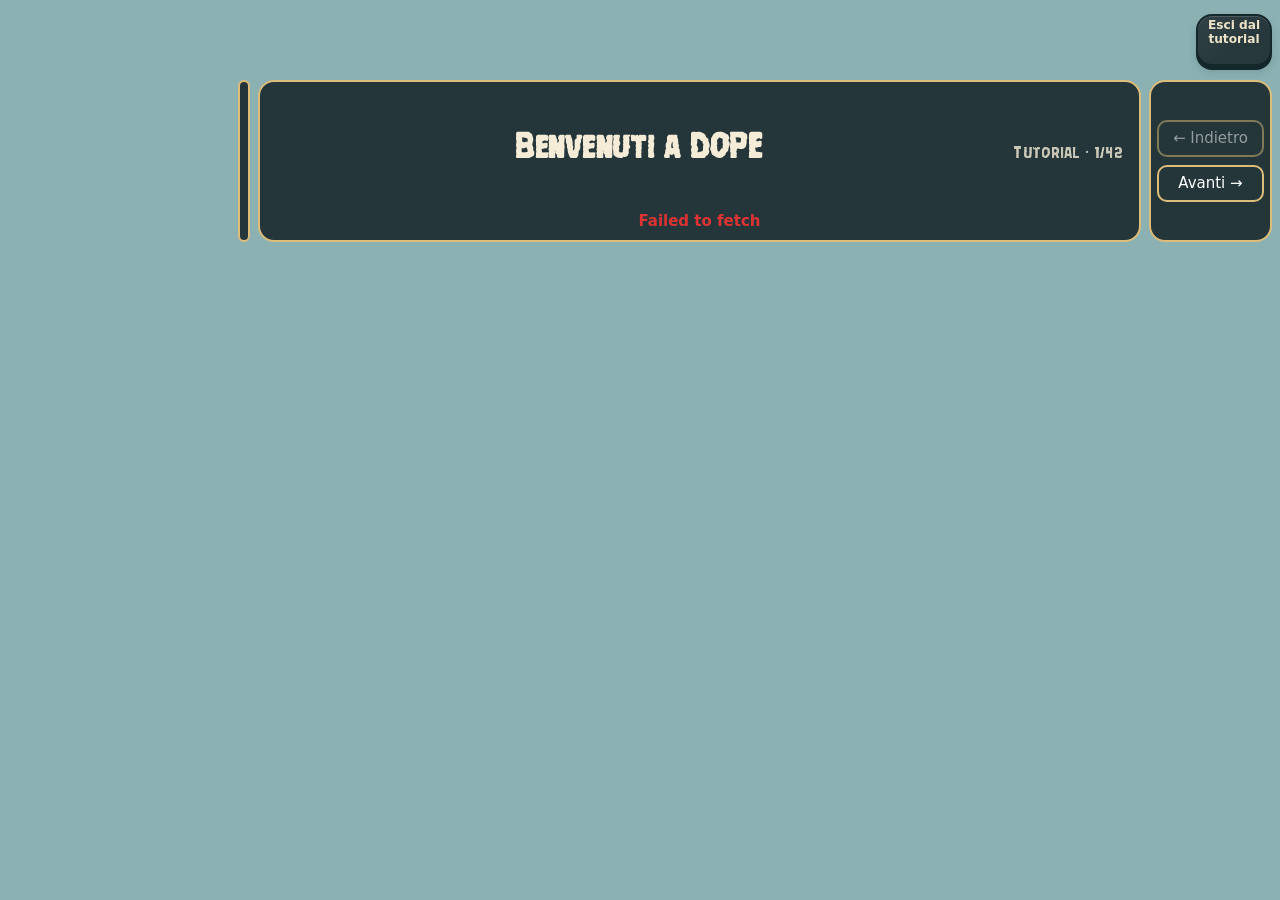
<file: game/index.html>
<!doctype html>
<html lang="en">
  <head>
    <meta charset="UTF-8" />
    <link rel="icon" type="image/svg+xml" href="/game/favicon.svg" />
    <!-- viewport-fit=cover: full-screen on notched phones; the CSS keeps clear of the notch with env(safe-area-inset-*). -->
    <meta name="viewport" content="width=device-width, initial-scale=1.0, viewport-fit=cover" />
    <meta name="theme-color" content="#141414" />
    <!-- Installed as an app (the manifest is added by vite-plugin-pwa). iOS needs its own tags. -->
    <meta name="mobile-web-app-capable" content="yes" />
    <meta name="apple-mobile-web-app-capable" content="yes" />
    <meta name="apple-mobile-web-app-status-bar-style" content="black-translucent" />
    <meta name="apple-mobile-web-app-title" content="DOPE" />
    <link rel="apple-touch-icon" href="/game/icons/apple-touch-icon.png" />
    <title>DOPE</title>
    <script>
      // The layout needs about 780 CSS px of height. A phone held sideways has far less (about 360-430), so the
      // page used to be squeezed and scrolled. Here the viewport is made wider instead, which makes the browser
      // show the whole page zoomed out, in proportion. Tablets and computers are left alone (not touch screens
      // of that size / not "coarse" pointers).
      (function () {
        var MIN_HEIGHT = 780;
        var meta = document.querySelector('meta[name="viewport"]');
        var normal = meta.getAttribute('content');
        function fit() {
          var content = normal;
          var zoomed = false;
          if (matchMedia('(pointer: coarse)').matches && matchMedia('(orientation: landscape)').matches) {
            var long = Math.max(screen.width, screen.height);
            var short = Math.min(screen.width, screen.height);
            if (short < MIN_HEIGHT) {
              content = 'width=' + Math.round((long * MIN_HEIGHT) / short) + ', viewport-fit=cover';
              zoomed = true;
            }
          }
          if (meta.getAttribute('content') !== content) meta.setAttribute('content', content);
          // The CSS can tell the zoomed-out phone layout apart (see ".phone-zoom" in responsive.css).
          document.documentElement.classList.toggle('phone-zoom', zoomed);
        }
        fit();
        addEventListener('orientationchange', fit);
        addEventListener('resize', fit);
      })();
    </script>
    <script type="module" crossorigin src="/game/assets/index-C85ZDudU.js"></script>
    <link rel="stylesheet" crossorigin href="/game/assets/index-zN8jDRBs.css">
  <link rel="manifest" href="/game/manifest.webmanifest"><script id="vite-plugin-pwa:register-sw" src="/game/registerSW.js"></script></head>
  <body>
    <div id="root"></div>
  </body>
</html>
</file>
<file: game/assets/index-zN8jDRBs.css>
:root{--lightningcss-light:initial;--lightningcss-dark: ;color-scheme:light dark;font:15px/1.4 system-ui,Segoe UI,Roboto,sans-serif}@media (prefers-color-scheme:dark){:root{--lightningcss-light: ;--lightningcss-dark:initial}}html,body{overscroll-behavior:none;background-color:#8bb1b2;height:100%;margin:0;overflow:hidden}#root{box-sizing:border-box;height:100dvh}table{border-collapse:collapse;width:100%;margin-bottom:12px}th,td{text-align:left;border:1px solid #8884;padding:4px 8px}button{font:inherit;cursor:pointer;padding:6px 14px}button:disabled{cursor:not-allowed;opacity:.5}.error{color:#d33;font-weight:700}.inline-icon{vertical-align:middle;object-fit:contain;width:20px;height:20px}.app{height:100%;padding:max(8px, env(safe-area-inset-top)) max(8px, env(safe-area-inset-right)) max(8px, env(safe-area-inset-bottom)) max(8px, env(safe-area-inset-left));box-sizing:border-box;text-align:left;flex-direction:row;gap:10px;display:flex;overflow:hidden}.app__play-area{flex-direction:column;flex:auto;gap:6px;min-width:0;min-height:0;display:flex}.app__main{flex:auto;gap:10px;min-height:0;display:flex}.app__sidebar{scrollbar-width:thin;flex-direction:column;flex:0 0 13.33%;gap:6px;min-width:150px;min-height:0;display:flex;overflow-y:auto}.undo-button{color:#fbbf24;cursor:pointer;background:#2a2410;border:2px solid #f59e0b;border-radius:8px;flex:none;padding:8px 14px;font-size:.85rem;font-weight:600;line-height:1.3}.undo-button:hover:not(:disabled){color:#1a1a1a;background:#f59e0b}.undo-button:disabled{opacity:.5;cursor:default}.app__board-wrapper{flex:auto;justify-content:center;align-items:center;min-width:0;min-height:0;display:flex}.finished-overlay{z-index:20;background:#000000bf;justify-content:center;align-items:center;padding:24px;display:flex;position:fixed;inset:0;overflow-y:auto}@font-face{font-family:Terror Babble;src:url(/game/assets/TerrorBabble-DBLj92Qw.ttf)format("truetype");font-display:swap}.setup-screen{box-sizing:border-box;min-height:100dvh;padding:env(safe-area-inset-top) env(safe-area-inset-right) env(safe-area-inset-bottom) env(safe-area-inset-left);background-color:#141414;background-position:50%;background-repeat:no-repeat;background-size:cover;justify-content:center;align-items:center;width:100%;display:flex}.setup-screen__content{flex-direction:column;align-items:center;gap:16px;width:min(1000px,100% - 24px);font-family:Terror Babble,sans-serif;display:flex}.setup-screen__nickname{color:#fff;text-align:center;background:#0000008c;border:2px solid #fff;border-radius:999px;outline:none;min-width:260px;padding:12px 20px;font-family:inherit;font-size:3.3rem;font-weight:600}.setup-screen__nickname::placeholder{color:#fff9}.setup-screen__nickname:disabled{opacity:.75}.setup-screen__actions{flex-direction:column;align-items:center;gap:16px;width:100%;display:flex}.setup-screen__start,.setup-screen__tutorial,.setup-screen__multiplayer,.setup-screen__leaderboard,.setup-screen__language{box-sizing:border-box;color:#fff;cursor:pointer;background:#0000008c;border:0;border-radius:14px;width:100%;max-width:860px;padding:clamp(12px,2.2vw,18px) clamp(14px,3vw,22px);font-family:inherit;font-size:clamp(24px,7vw,86px);display:inline-block}.setup-screen__start:hover:not(:disabled),.setup-screen__tutorial:hover,.setup-screen__multiplayer:hover:not(:disabled),.setup-screen__leaderboard:hover,.setup-screen__language:hover:not(:disabled){background:#000c}.setup-screen__language{max-width:420px;font-size:clamp(18px,3.2vw,38px)}.setup-screen__start:disabled{opacity:.75;cursor:default}.setup-screen__leaderboard:hover{background:#0009}.setup-screen__gang-title{color:#fff;text-shadow:0 2px 8px #000000b3;margin:0;font-size:clamp(32px,6vw,72px);font-weight:400}.setup-screen__gangs{grid-template-columns:repeat(auto-fit,minmax(200px,1fr));gap:16px;width:100%;display:grid}.setup-screen__gang{background:var(--player-card-surface);border:4px solid var(--player-card-rim);min-height:280px;box-shadow:0 6px 0 var(--player-card-shade);cursor:pointer;border-radius:16px;flex-direction:column;justify-content:flex-end;align-items:center;gap:8px;padding:12px;font-family:inherit;transition:transform .12s;display:flex;overflow:hidden}.setup-screen__gang:hover:not(:disabled){transform:translateY(-4px)scale(1.03)}.setup-screen__gang:disabled{opacity:.7;cursor:default}.setup-screen__gang-face{object-fit:contain;width:100%;max-height:220px}.setup-screen__gang-name{color:#fff;font-size:clamp(22px,3vw,36px)}.setup-screen__gang.player-card--yellow .setup-screen__gang-name{color:#3a2f00}.leaderboard-overlay{z-index:55;background:#000000bf;justify-content:center;align-items:center;display:flex;position:fixed;inset:0}.leaderboard-modal{color:#fff;text-align:center;background:#0a0014;border:4px solid #0ff;border-radius:4px;width:min(780px,92vw);max-height:85vh;padding:28px 24px;font-family:Terror Babble,sans-serif;position:relative;overflow-y:auto;box-shadow:0 0 16px 2px #00ffffb3,inset 0 0 24px #00ffff26}.leaderboard-modal:after{content:"";pointer-events:none;background:repeating-linear-gradient(#ffffff0d 0 1px,#0000 1px 3px);position:absolute;inset:0}.leaderboard-modal__close{color:#0ff;cursor:pointer;background:#0a0014;border:2px solid #0ff;border-radius:50%;width:44px;height:44px;padding:0;font-family:Terror Babble,sans-serif;font-size:1.8rem;line-height:1;position:absolute;top:8px;right:10px}.leaderboard-modal__title{letter-spacing:.05em;color:#fff;margin:4px 0 28px;font-size:3.2rem}.leaderboard-modal__status{color:#fff;font-size:2rem;line-height:1.6}.leaderboard-modal__list{flex-direction:column;gap:16px;margin:0;padding:0;list-style:none;display:flex}.leaderboard-modal__row{color:#fff;align-items:center;gap:18px;font-size:1.9rem;display:flex}.leaderboard-modal__rank{opacity:.8;flex:none}.leaderboard-modal__name{text-overflow:ellipsis;white-space:nowrap;text-align:left;flex:auto;overflow:hidden}.leaderboard-modal__score{flex:none}.setup-screen .error{color:#ff8a8a;background:#000000b3;border-radius:8px;padding:6px 14px;font-weight:600}.player-strip{flex-direction:column;flex:none;gap:10px;display:flex}.app__sidebar>.player-strip{margin-top:auto}.player-card{isolation:isolate;border:3px solid var(--player-card-rim,#888);background-color:var(--player-card-surface,#444);color:#fff;text-shadow:0 1px 2px #0009;border-radius:12px;flex-direction:row;justify-content:space-between;align-items:center;gap:8px;padding:10px 14px;font-size:1.15rem;display:flex;position:relative;box-shadow:inset 0 0 0 1px #ffffff38,0 3px 8px #0003}.player-card:before{content:"";pointer-events:none;background:radial-gradient(ellipse at 100% 0, #ffffff1a, transparent 65%), repeating-radial-gradient(ellipse at -18% 112%, transparent 0 22px, color-mix(in srgb, var(--player-card-shade) 22%, transparent) 25px 32px, transparent 35px 62px);border-radius:9px;position:absolute;inset:0}.player-card .inline-icon{width:30px;height:30px}.player-card--big{box-sizing:border-box;align-items:stretch;min-height:243px;padding-top:8px;padding-bottom:8px}.player-card__body{z-index:1;flex:auto;min-width:0;position:relative}.player-card__grit{flex-direction:row;flex-shrink:0;gap:6px;display:flex}.player-card__grit-token{border:1px solid;border-radius:50%;justify-content:center;align-items:center;width:25px;height:25px;font-size:.95rem;font-weight:700;line-height:1;display:flex}.player-card__grit-token--used{visibility:hidden}.player-card--red{--player-card-surface:#c0392b;--player-card-rim:#e77864;--player-card-shade:#762419}.player-card--blu{--player-card-surface:#2471a3;--player-card-rim:#65a9d4;--player-card-shade:#123e5b}.player-card--green{--player-card-surface:#229954;--player-card-rim:#71cf92;--player-card-shade:#126839}.player-card--yellow{--player-card-surface:#f1c40f;--player-card-rim:#bd8e10;--player-card-shade:#947207;color:#3a2f00;text-shadow:none}.player-card__name-side{flex-shrink:0;align-items:center;gap:6px;display:flex}.player-card__covo-count{box-sizing:border-box;border:2px solid var(--player-card-rim,#888);background:color-mix(in srgb, var(--player-card-surface,#888) 62%, #fff);color:#1a1a1a;font-variant-numeric:tabular-nums;width:28px;height:28px;text-shadow:none;border-radius:7px;flex-shrink:0;place-items:center;font-size:1.1rem;font-weight:800;line-height:1;display:grid;box-shadow:inset 0 1px #ffffff40,0 2px #00000059}.player-card--active{border-color:#fff;box-shadow:inset 0 0 0 1px #ffffff38,0 0 8px 1px #ffffffbf}.player-card__name-row{justify-content:space-between;align-items:center;gap:8px;margin-bottom:6px;display:flex}.player-card__name{white-space:nowrap;text-overflow:ellipsis;font-weight:700;overflow:hidden}.player-card__stats{align-items:flex-start;gap:5px;margin-top:6px;display:flex}.player-card__inventory{gap:6px;display:grid}.player-card__inventory-row{grid-template-columns:40% repeat(2,minmax(0,1fr));align-items:center;column-gap:6px;min-height:64px;display:grid}.player-card__inventory-row .job-active-strip__card{width:100%;min-width:0}.player-card__inventory-row .inline-icon{width:45px;height:45px}.player-card__inventory-row .player-card__stat-item--detached{margin-left:0}.player-card__stat-item{flex-direction:column;align-items:center;gap:1px;font-size:1rem;display:flex}.player-card__stat-item--detached{margin-left:4px}.player-card__skills{flex-wrap:wrap;gap:4px;margin-bottom:4px;display:flex}.player-card__corrupt-officer{gap:4px;margin-top:4px;display:flex}.player-card__corrupt-officer-icon{cursor:pointer;background:#ffffffd9;border:2px solid #0000;border-radius:50%;width:20px;height:20px;padding:2px}.player-card__corrupt-officer-icon:hover{border-color:#fff9}.player-card__corrupt-officer-icon--selected{border-color:#c084fc;box-shadow:0 0 0 2px #c084fc}.player-card__skill-icon{border-radius:4px;width:230px;height:auto;box-shadow:0 1px 3px #00000080}.hand-drawer{flex-direction:column;flex:none;align-items:flex-start;display:flex}.hand-drawer__toggle{color:#1a1a1a;cursor:pointer;background:#f0f0f4;border:2px solid #c084fc;border-radius:8px;padding:6px 14px;font-size:.95rem;font-weight:600;box-shadow:0 2px 8px #00000080}.hand-drawer .hand-drawer__toggle,.skills-drawer .hand-drawer__toggle{border-width:3px;padding:10px 22px;font-size:1.2rem}.action-log-drawer .hand-drawer__toggle,.top-strip__button--secondary{opacity:.9;padding:5px 12px;font-size:.85rem}.skills-drawer{flex-direction:column;flex:none;align-items:flex-start;display:flex}.skills-drawer__panel{z-index:15;color:#f5f5f8;background:#1e1e28;border:2px solid #c084fc;border-radius:8px;max-width:min(80vw,900px);padding:10px;position:fixed;bottom:60px;left:240px;box-shadow:0 4px 16px #0009}.action-log-drawer{flex-direction:column;flex:none;align-items:flex-start;display:flex}.action-log-drawer__panel{z-index:15;color:#f5f5f8;background:#1e1e28;border:2px solid #c084fc;border-radius:8px;max-width:min(80vw,900px);padding:10px;position:fixed;bottom:108px;left:240px;box-shadow:0 4px 16px #0009}.action-log-drawer__list{flex-direction:column;gap:4px;min-width:260px;max-height:40vh;display:flex;overflow-y:auto}.action-log-drawer__entry{margin:0;font-size:.85rem;line-height:1.3}.hand-drawer__panel{z-index:15;background:#1e1e28;border:2px solid #c084fc;border-radius:8px;max-width:min(95vw,1400px);padding:10px;position:fixed;bottom:12px;left:240px;box-shadow:0 4px 16px #0009}.hand-drawer__cards{flex-wrap:wrap;gap:6px;padding-bottom:4px;display:flex}.hand-drawer__card{border-radius:6px;flex-shrink:0;width:215px;box-shadow:0 1px 4px #0006}.hand-drawer__card--clickable{cursor:pointer;outline-offset:2px;outline:2px solid #ffe678e6;box-shadow:0 0 10px 2px #ffdc64b3}.hand-drawer__card--selected{outline-color:#22c55e;box-shadow:0 0 10px 2px #22c55ed9}.top-strip{flex:none;align-items:center;gap:10px;min-width:0;display:flex}.top-strip__decision-area{text-align:center;flex-direction:column;flex:auto;align-items:center;min-width:0;height:130px;display:flex;overflow-y:auto}.top-strip__buttons{--toolbar-size:clamp(76px, 8.2vw, 118px);flex:none;align-items:center;gap:8px;display:flex}@media (width<=1700px){.top-strip__buttons{--toolbar-size:clamp(76px, 6vw, 102px)}}.top-strip__decision-area.human-controls{box-sizing:border-box;color:#f5ecd7;background:#25363a;border:2px solid #ddbd79;border-radius:16px;padding:6px 10px;position:relative;overflow:visible}.human-controls__body{grid-template-columns:minmax(0,1fr) max-content;align-items:stretch;gap:4px;width:100%;min-width:0;height:100%;display:grid}.human-controls__main{scrollbar-width:thin;justify-content:safe center;align-items:center;min-width:0;height:100%;display:flex;position:relative;overflow-x:auto}.human-controls--action .human-controls__main{box-sizing:border-box;padding-top:32px}.human-controls__main>.decision-panel{width:auto;min-width:0;margin:0;padding:0}.human-controls__guidance{text-align:right;color:#ead9b3;font-size:.72rem;line-height:1.3;position:absolute;top:7px;left:10px;right:10px}.human-controls .human-controls__guidance h3{text-align:right;margin:0 0 2px;font-size:.78rem;display:block}.human-controls .human-controls__guidance p{white-space:normal;margin:0;display:block}.human-controls--action .decision-panel>h3,.human-controls--action .decision-panel>p{text-align:right;margin:0;font-size:.78rem;position:absolute;top:7px;left:10px;right:10px}.human-controls--action .decision-panel>p{font-size:.72rem;top:24px}.human-controls .decision-panel__quick-buttons button,.human-controls__main>button{color:#f5ecd7;font:inherit;cursor:pointer;background:#344c4e;border:1px solid #ddbd79;border-radius:10px;padding:9px 12px;font-size:.8rem;font-weight:700}.human-controls button:disabled{opacity:.35;cursor:default}.human-controls>.error{margin:0;font-size:.7rem;position:absolute;bottom:2px;left:10px;right:44px}.action-chooser{flex-shrink:0;grid-template-columns:max-content max-content;justify-content:center;gap:4px;width:max-content;height:100%;display:grid}.action-chooser__box{border:2px solid var(--human-border);background:var(--human-surface);min-width:0;color:var(--human-text);border-radius:10px;flex-direction:column;justify-content:center;align-items:center;gap:4px;margin:0;padding:4px;display:flex}.action-chooser__label{letter-spacing:.03em;font-size:.8rem;font-weight:800}.action-chooser .decision-pill__options{flex-wrap:nowrap;gap:4px;width:100%}.action-chooser .decision-pill__grit-button{font-variant-numeric:tabular-nums;place-items:center;width:36px;height:36px;padding:0;font-size:1.25rem;line-height:1;display:grid}.action-chooser__box--actions .decision-pill__options{grid-template-columns:repeat(6,48px);gap:4px;display:grid}.action-chooser .decision-pill__action-button{flex-direction:column;justify-content:center;align-items:center;gap:5px;width:48px;min-width:0;max-width:none;height:58px;padding:5px 0;display:flex}.action-chooser .decision-pill__action-button img{width:30px;height:30px}.action-chooser__action-name{color:#1a1a1a;white-space:nowrap;font-family:Arial,sans-serif;font-size:10px;font-weight:700;line-height:1.1}@media (width<=1300px){.action-chooser .decision-pill__grit-button{width:32px;height:32px}.action-chooser__box--actions .decision-pill__options{grid-template-columns:repeat(6,42px)}.action-chooser .decision-pill__action-button{width:42px}.action-chooser .decision-pill__action-button img{width:28px;height:28px}.action-chooser__action-name{font-size:9px}}.action-chooser .decision-pill__pass{grid-column:1/-1;padding:2px 8px;font-size:.7rem}.action-chooser__extra{font-size:.75rem}.toolbar-icon{vertical-align:middle;width:24px;height:24px}.toolbar-count{font-variant-numeric:tabular-nums;margin-left:6px}:is(.top-strip__buttons,.top-strip__primary-buttons) .hand-drawer__toggle{--toolbar-face:#27383c;--toolbar-accent:#eee3c7;box-sizing:border-box;width:var(--toolbar-size);height:var(--toolbar-size);background:linear-gradient(145deg, #ffffff0c, transparent 65%), var(--toolbar-face);color:var(--toolbar-accent);opacity:1;border:2px solid #14272b;border-radius:16px;flex-direction:column;justify-content:space-between;align-items:center;padding:14px 6px 10px;font-size:clamp(.7rem,.95vw,.9rem);font-weight:700;line-height:1.15;transition:background-color .12s,box-shadow .12s,transform .12s;display:flex;position:relative;box-shadow:inset 0 1px #ffffff26,0 4px #14272b,0 6px 9px #14272b26}.top-strip__primary-buttons :is(.hand-drawer,.skills-drawer) .hand-drawer__toggle{width:var(--top-button-width);font-size:clamp(1rem,1.3vw,1.2rem)}.top-strip__primary-buttons .hand-drawer .hand-drawer__toggle{--toolbar-face:#efd49a;--toolbar-accent:#283438}.top-strip__primary-buttons .skills-drawer .hand-drawer__toggle{--toolbar-face:#a5cfbd;--toolbar-accent:#213c35}:is(.top-strip__buttons,.top-strip__primary-buttons) .toolbar-icon{filter:drop-shadow(0 2px #00000018);flex:0 auto;width:48%;height:58%}:is(.top-strip__buttons,.top-strip__primary-buttons) .toolbar-label{white-space:nowrap;margin-top:auto}:is(.top-strip__buttons,.top-strip__primary-buttons) .toolbar-count{background:var(--toolbar-accent);min-width:16px;color:var(--toolbar-face);text-align:center;border-radius:6px;padding:2px 4px;font-size:.7rem;line-height:1.2;position:absolute;top:7px;right:8px}:is(.top-strip__buttons,.top-strip__primary-buttons) .hand-drawer__toggle:hover{background-color:color-mix(in srgb, var(--toolbar-face), white 12%);transform:translateY(-1px)}:is(.top-strip__buttons,.top-strip__primary-buttons) .hand-drawer__toggle:is(:active,[aria-expanded=true]){box-shadow:inset 0 0 0 2px var(--toolbar-accent), 0 2px 0 #14272b;transform:translateY(2px)}:is(.top-strip__buttons,.top-strip__primary-buttons) .hand-drawer__toggle:focus-visible{outline-offset:3px;outline:3px solid #fff7e2}@media (prefers-reduced-motion:reduce){:is(.top-strip__buttons,.top-strip__primary-buttons) .hand-drawer__toggle{transition:none}}.raid-banner{box-sizing:border-box;color:#f5ecd7;background:#25363a;border:2px solid #ddbd79;border-radius:12px;flex-direction:column;flex:none;gap:8px;width:100%;min-width:0;padding:10px;display:flex;overflow:hidden}.raid-banner__text{text-overflow:ellipsis;white-space:nowrap;font-size:.85rem;overflow:hidden}.raid-banner__heading{justify-content:space-between;align-items:baseline;gap:4px;display:flex}.raid-banner__heading,.raid-banner__requirement{font-size:1.15rem;font-weight:800}.raid-banner__requirement{margin:0}.raid-banner__caption{color:#d7c399;margin-bottom:6px;font-size:.7rem}.raid-banner__team{background:#15282b;border:1px solid #ffffff30;border-radius:8px;margin-bottom:6px;padding:7px}.raid-banner__team--leading{background:#345644;border-color:#b8e0ad}.raid-banner__team-players{align-items:center;gap:4px;display:flex}.raid-banner__team-players img{object-fit:contain;width:24px;height:24px}.raid-banner__score{margin-left:auto;font-size:1.6rem;line-height:1}.raid-banner__team--leading .raid-banner__score{color:#dcf3b5}.raid-banner__team-detail{justify-content:space-between;gap:4px;margin-top:4px;font-size:.65rem;display:flex}.job-active-strip__card{vertical-align:middle;border-radius:4px;width:42px;box-shadow:0 1px 3px #0006}.job-active-strip__card--empty{aspect-ratio:2532/1663;visibility:hidden;box-shadow:none}.board-view{aspect-ratio:8070/4200;max-width:100%;max-height:100%;line-height:0;position:relative}.board-view__background{object-fit:contain;border-radius:6px;width:100%;height:100%;display:block}.board-token{pointer-events:none;filter:drop-shadow(0 1px 2px #0009);position:absolute;transform:translate(-50%,-50%)}.board-supply-count{box-sizing:border-box;aspect-ratio:1;color:#fff;font-variant-numeric:tabular-nums;text-align:center;background:#3a3e43;border-radius:4px;place-items:center;width:1.45%;min-width:17px;min-height:17px;font-size:.78rem;font-weight:800;line-height:1;display:grid}.board-token--pawn{z-index:1;transition:left .8s,top .8s,width .8s,opacity 1s}.board-dope-transfer,.board-officer-entry{z-index:2;animation:board-token-transfer var(--token-move-duration) ease both}.board-dope-transfer img{width:100%;display:block}.board-dope-transfer__count{color:#fff;text-align:center;background:#0a0a10d9;border-radius:50%;min-width:1em;padding:2px;font-size:.7rem;line-height:1;position:absolute;bottom:0;right:0}@keyframes board-token-transfer{0%{left:var(--token-from-x);top:var(--token-from-y)}}.resource-flights{z-index:25;pointer-events:none;position:fixed;inset:0}.resource-flights__token{filter:drop-shadow(0 2px 3px #0009);animation:.8s ease-in-out both resource-flight;position:fixed;transform:translate(-50%,-50%)}.resource-flights__token img{width:100%;height:auto;display:block}.resource-flights__token span{color:#fff;text-align:center;background:#0a0a10dd;border-radius:50%;min-width:1em;padding:2px;font-size:.7rem;line-height:1;position:absolute;bottom:0;right:0}@keyframes resource-flight{0%{left:var(--flight-from-x);top:var(--flight-from-y)}}.board-token--pawn-leaving{opacity:0}.board-token--pawn-evolution{z-index:3;outline-offset:3px;border-radius:50%;outline:3px solid #ffe08a;animation:1s ease-in-out infinite pawn-evolution-blink}@keyframes pawn-evolution-blink{0%,to{opacity:1;filter:drop-shadow(0 0 8px #ffe08a)}50%{opacity:.35;filter:drop-shadow(0 0 2px #ffe08a)}}@media (prefers-reduced-motion:reduce){.board-token--pawn-evolution{filter:drop-shadow(0 0 8px #ffe08a);animation:none}}.board-token--pawn-brawl-flash{filter:brightness(1.2)drop-shadow(0 0 6px #ffffffe6);animation:.52s ease-in-out infinite brawl-flash-pulse}.board-token--pawn-jail-pulse{animation:.7s ease-in-out infinite brawl-flash-pulse}@keyframes brawl-flash-pulse{0%,to{transform:translate(-50%,-50%)scale(1)}50%{transform:translate(-50%,-50%)scale(1.15)}}.board-token--money-dot{aspect-ratio:1;object-fit:cover;border:1px solid #0009;border-radius:50%}.board-count-badge{pointer-events:none;aspect-ratio:1;color:#000;font-variant-numeric:tabular-nums;background:#fff;border-radius:50%;justify-content:center;align-items:center;width:1.55%;min-width:16px;min-height:16px;font-size:16px;font-weight:700;line-height:1;display:flex;position:absolute;transform:translate(-50%,-50%);box-shadow:0 1px 3px #0009}.board-highlight{z-index:5;aspect-ratio:1;cursor:pointer;background:radial-gradient(circle,#ffe14647 55%,#0000 80%);border:3.5px solid #ffda2d;border-radius:50%;justify-content:center;align-items:center;animation:1.3s ease-in-out infinite board-highlight-pulse;display:flex;position:absolute;transform:translate(-50%,-50%);box-shadow:0 0 0 2px #ffda2d8c,0 0 18px 5px #ffc828f2,inset 0 0 10px 2px #ffe6788c}.board-highlight:hover{background:radial-gradient(circle,#ffe1466b 55%,#0000 80%);box-shadow:0 0 0 2px #ffda2db3,0 0 22px 7px #ffc828,inset 0 0 12px 3px #ffe678b3}.board-pawn-unavailable{z-index:5;aspect-ratio:1;box-sizing:border-box;color:#fff;cursor:help;background:#14141c73;border:2px dashed #ffffffd9;border-radius:50%;justify-content:center;align-items:center;font-size:11px;font-weight:900;line-height:1;display:flex;position:absolute;transform:translate(-50%,-50%)}.board-highlight--contact{box-sizing:border-box;aspect-ratio:auto;border-radius:6px;padding:0}.board-highlight--contact:focus-visible{outline-offset:3px;outline:3px solid #fff}.board-highlight--selected{background:radial-gradient(circle,#22c55e52 55%,#0000 80%);border-color:#22c55e;animation:none;box-shadow:0 0 0 2px #22c55e80,0 0 18px 5px #22c55e,inset 0 0 10px 2px #22c55e8c}.board-highlight--hood,.board-highlight--hood:hover,.board-highlight--hood.board-highlight--selected{box-shadow:none;background:0 0;border:0;border-radius:0;animation:1.3s ease-in-out infinite board-highlight-hood-pulse}.board-highlight--hood.board-highlight--selected{animation:none}.board-highlight--hood:before{content:"";filter:drop-shadow(0 0 5px #ffc828f2);transform:rotate(var(--hood-flower-rotation,0deg));pointer-events:none;background:url("data:image/svg+xml,%3Csvg xmlns='http://www.w3.org/2000/svg' viewBox='0 0 100 100'%3E%3Cpath d='M30.01 22.48A20 20 0 0 1 69.99 22.48A20 20 0 0 1 82.35 60.51A20 20 0 0 1 50.00 84.02A20 20 0 0 1 17.65 60.51A20 20 0 0 1 30.01 22.48Z' fill='rgba%28255%2C225%2C70%2C0.28%29' stroke='%23ffda2d' stroke-width='3' stroke-linejoin='round'/%3E%3C/svg%3E") 50%/100% 100% no-repeat;position:absolute;inset:0}.board-highlight--hood:hover:before{filter:drop-shadow(0 0 8px #ffc828);background-image:url("data:image/svg+xml,%3Csvg xmlns='http://www.w3.org/2000/svg' viewBox='0 0 100 100'%3E%3Cpath d='M30.01 22.48A20 20 0 0 1 69.99 22.48A20 20 0 0 1 82.35 60.51A20 20 0 0 1 50.00 84.02A20 20 0 0 1 17.65 60.51A20 20 0 0 1 30.01 22.48Z' fill='rgba%28255%2C225%2C70%2C0.45%29' stroke='%23ffda2d' stroke-width='3' stroke-linejoin='round'/%3E%3C/svg%3E")}.board-highlight--hood.board-highlight--selected:before{filter:drop-shadow(0 0 6px #22c55e);background-image:url("data:image/svg+xml,%3Csvg xmlns='http://www.w3.org/2000/svg' viewBox='0 0 100 100'%3E%3Cpath d='M30.01 22.48A20 20 0 0 1 69.99 22.48A20 20 0 0 1 82.35 60.51A20 20 0 0 1 50.00 84.02A20 20 0 0 1 17.65 60.51A20 20 0 0 1 30.01 22.48Z' fill='rgba%2834%2C197%2C94%2C0.32%29' stroke='%2322c55e' stroke-width='3' stroke-linejoin='round'/%3E%3C/svg%3E")}.board-highlight--hood .board-highlight__count{box-sizing:border-box;border:2px solid #fff;min-width:26px;min-height:26px;font-size:16px;top:26%;left:11%;right:auto;transform:translate(-50%,-50%)}@keyframes board-highlight-hood-pulse{0%,to{opacity:.8}50%{opacity:1}}.board-highlight--den,.board-highlight--den:hover,.board-highlight--den.board-highlight--selected,.board-highlight--jail,.board-highlight--jail:hover,.board-highlight--jail.board-highlight--selected{box-shadow:none;background:0 0;border:0;border-radius:0;animation:1.3s ease-in-out infinite board-highlight-hood-pulse}.board-highlight--den.board-highlight--selected,.board-highlight--jail.board-highlight--selected{animation:none}.board-highlight--den{aspect-ratio:800/880}.board-highlight--jail{aspect-ratio:890/1406}.board-highlight--den:before,.board-highlight--jail:before{content:"";filter:drop-shadow(0 0 5px #ffc828f2);pointer-events:none;background-position:50%;background-repeat:no-repeat;background-size:100% 100%;position:absolute;inset:0}.board-highlight--den:hover:before,.board-highlight--jail:hover:before{filter:drop-shadow(0 0 8px #ffc828)}.board-highlight--den.board-highlight--selected:before,.board-highlight--jail.board-highlight--selected:before{filter:drop-shadow(0 0 6px #22c55e)}.board-highlight--den:before{background-image:url("data:image/svg+xml,%3Csvg xmlns='http://www.w3.org/2000/svg' viewBox='0 0 800 880'%3E%3Cpath d='M363.0 62.6Q403.0 42.0 443.0 62.6L728.0 209.4Q768.0 230.0 768.0 275.0L768.0 625.0Q768.0 670.0 728.0 690.6L443.0 837.4Q403.0 858.0 363.0 837.4L78.0 690.6Q38.0 670.0 38.0 625.0L38.0 275.0Q38.0 230.0 78.0 209.4Z' fill='rgba%28255%2C225%2C70%2C0.28%29' stroke='%23ffda2d' stroke-width='39' stroke-linejoin='round'/%3E%3C/svg%3E")}.board-highlight--den:hover:before{background-image:url("data:image/svg+xml,%3Csvg xmlns='http://www.w3.org/2000/svg' viewBox='0 0 800 880'%3E%3Cpath d='M363.0 62.6Q403.0 42.0 443.0 62.6L728.0 209.4Q768.0 230.0 768.0 275.0L768.0 625.0Q768.0 670.0 728.0 690.6L443.0 837.4Q403.0 858.0 363.0 837.4L78.0 690.6Q38.0 670.0 38.0 625.0L38.0 275.0Q38.0 230.0 78.0 209.4Z' fill='rgba%28255%2C225%2C70%2C0.45%29' stroke='%23ffda2d' stroke-width='39' stroke-linejoin='round'/%3E%3C/svg%3E")}.board-highlight--den.board-highlight--selected:before{background-image:url("data:image/svg+xml,%3Csvg xmlns='http://www.w3.org/2000/svg' viewBox='0 0 800 880'%3E%3Cpath d='M363.0 62.6Q403.0 42.0 443.0 62.6L728.0 209.4Q768.0 230.0 768.0 275.0L768.0 625.0Q768.0 670.0 728.0 690.6L443.0 837.4Q403.0 858.0 363.0 837.4L78.0 690.6Q38.0 670.0 38.0 625.0L38.0 275.0Q38.0 230.0 78.0 209.4Z' fill='rgba%2834%2C197%2C94%2C0.32%29' stroke='%2322c55e' stroke-width='39' stroke-linejoin='round'/%3E%3C/svg%3E")}.board-highlight--jail:before{background-image:url("data:image/svg+xml,%3Csvg xmlns='http://www.w3.org/2000/svg' viewBox='0 0 890 1406'%3E%3Cpath d='M142 669L146 672L150 674L153 678L156 681L158 685L160 689L161 694L161 698L161 703L161 707L160 712L158 716L156 720L153 724L150 727L146 730L142 732L140 733L138 734L116 749L114 750L94 768L93 769L75 789L74 791L59 813L58 815L46 839L45 841L37 866L36 868L31 894L31 896L29 923L29 925L31 952L31 954L36 980L37 982L45 1007L46 1009L58 1033L59 1035L74 1057L75 1059L93 1079L94 1080L114 1098L116 1099L138 1114L140 1115L164 1127L166 1128L191 1136L193 1137L219 1142L221 1142L248 1144L250 1144L277 1142L279 1142L305 1137L307 1136L332 1128L334 1127L358 1115L360 1114L365 1111L369 1108L373 1107L377 1105L382 1105L386 1105L391 1105L395 1107L400 1108L404 1111L407 1113L410 1117L413 1120L416 1124L417 1129L419 1133L419 1138L419 1142L418 1158L418 1160L420 1187L420 1189L425 1215L426 1218L435 1243L435 1245L447 1269L448 1271L463 1293L465 1295L482 1315L484 1317L504 1334L506 1336L528 1351L530 1352L554 1364L556 1364L581 1373L584 1374L610 1379L612 1379L639 1381L641 1381L668 1379L670 1379L696 1374L699 1373L724 1364L726 1364L750 1352L752 1351L774 1336L776 1334L796 1317L798 1315L815 1295L817 1293L832 1271L833 1269L845 1245L845 1243L854 1218L855 1215L860 1189L860 1187L862 1160L862 1158L860 1131L860 1129L855 1103L854 1100L845 1075L845 1073L833 1049L832 1047L817 1025L815 1023L798 1003L796 1001L776 984L774 982L752 967L750 966L743 963L739 960L735 957L732 954L729 951L727 947L725 942L724 938L723 933L723 929L724 924L725 920L727 916L729 912L732 908L735 905L739 902L743 900L753 894L755 893L778 878L780 877L800 859L802 857L820 837L821 835L836 812L837 810L849 786L850 784L859 758L860 756L865 729L865 727L867 700L867 698L865 671L865 669L860 642L859 640L850 614L849 612L837 588L836 586L821 563L820 561L802 541L800 539L780 521L778 520L755 505L753 504L746 500L742 498L739 495L735 491L732 488L730 484L728 479L727 475L727 470L727 465L728 460L729 456L731 452L734 448L737 444L740 441L743 439L743 439L766 424L768 422L788 405L790 403L807 383L809 381L824 359L825 357L837 333L837 331L846 306L847 303L852 277L852 275L854 248L854 246L852 219L852 217L847 191L846 188L837 163L837 161L825 137L824 135L809 113L807 111L790 91L788 89L768 72L766 70L744 55L742 54L718 42L716 42L691 33L688 32L662 27L660 27L633 25L631 25L604 27L602 27L576 32L573 33L548 42L546 42L522 54L520 55L498 70L496 72L476 89L474 91L457 111L455 113L440 135L439 137L427 161L427 163L418 188L417 191L412 217L412 219L410 246L410 248L410 249L410 254L410 258L408 262L407 266L405 270L402 274L399 277L396 280L392 282L388 284L383 285L379 286L375 286L370 286L366 285L362 284L358 282L357 281L333 269L331 269L306 260L303 259L277 254L275 254L248 252L246 252L219 254L217 254L191 259L188 260L163 269L161 269L137 281L135 282L113 297L111 299L91 316L89 318L72 338L70 340L55 362L54 364L42 388L42 390L33 415L32 418L27 444L27 446L25 473L25 475L27 502L27 504L32 530L33 533L42 558L42 560L54 584L55 586L70 608L72 610L89 630L91 632L111 649L113 651L135 666L137 667L142 669Z' fill='rgba%28255%2C225%2C70%2C0.28%29'/%3E%3Cpath d='M135 688L137 689L138 690L139 692L140 694L141 696L142 698L142 700L142 702L142 704L141 706L140 707L139 709L138 711L137 712L135 713L133 715L131 715L130 716L128 717L127 718L105 733L104 733L102 735L101 736L81 753L81 754L79 756L78 756L61 776L60 777L58 779L58 780L43 802L42 803L41 805L40 806L29 830L28 831L27 833L27 835L18 860L18 861L17 863L17 864L12 890L12 892L11 894L11 895L10 922L10 923L10 925L10 926L11 953L11 954L12 956L12 958L17 984L17 985L18 987L18 988L27 1013L27 1015L28 1017L29 1018L40 1042L41 1043L42 1045L43 1046L58 1068L58 1069L60 1071L61 1072L78 1092L79 1092L81 1094L81 1095L101 1112L102 1113L104 1115L105 1115L127 1130L128 1131L130 1132L131 1133L155 1144L156 1145L158 1146L160 1146L185 1155L186 1155L188 1156L189 1156L215 1161L217 1161L219 1162L220 1162L247 1163L248 1163L250 1163L251 1163L278 1162L279 1162L281 1161L283 1161L309 1156L310 1156L312 1155L313 1155L338 1146L340 1146L342 1145L343 1144L367 1133L368 1132L370 1131L371 1130L375 1127L377 1126L379 1125L381 1125L383 1124L385 1124L387 1125L389 1125L391 1126L393 1127L394 1128L396 1130L397 1131L398 1133L399 1135L399 1137L400 1139L400 1141L399 1157L399 1158L399 1160L399 1161L400 1188L400 1189L401 1192L401 1193L406 1219L407 1220L407 1223L407 1224L416 1249L417 1250L417 1252L418 1254L430 1278L430 1279L431 1281L432 1282L447 1304L448 1305L449 1307L450 1308L468 1328L468 1329L470 1331L471 1331L491 1349L492 1350L494 1351L495 1352L517 1367L518 1368L520 1369L521 1369L545 1381L547 1382L549 1382L550 1383L575 1392L576 1392L579 1392L580 1393L606 1398L607 1398L610 1399L611 1399L638 1400L639 1400L641 1400L642 1400L669 1399L670 1399L673 1398L674 1398L700 1393L701 1392L704 1392L705 1392L730 1383L731 1382L733 1382L735 1381L759 1369L760 1369L762 1368L763 1367L785 1352L786 1351L788 1350L789 1349L809 1331L810 1331L812 1329L812 1328L830 1308L831 1307L832 1305L833 1304L848 1282L849 1281L850 1279L850 1278L862 1254L863 1252L863 1250L864 1249L873 1224L873 1223L873 1220L874 1219L879 1193L879 1192L880 1189L880 1188L881 1161L881 1160L881 1158L881 1157L880 1130L880 1129L879 1126L879 1125L874 1099L873 1098L873 1095L873 1094L864 1069L863 1068L863 1066L862 1064L850 1040L850 1039L849 1037L848 1036L833 1014L832 1013L831 1011L830 1010L812 990L812 989L810 987L809 987L789 969L788 968L786 967L785 966L763 951L762 950L760 949L759 949L752 945L749 944L748 943L746 941L745 940L744 938L743 936L743 934L743 932L743 930L743 928L743 926L744 924L745 923L746 921L748 920L749 918L752 917L762 912L763 911L765 910L766 909L789 894L790 894L792 892L793 891L813 874L814 873L816 871L817 870L834 850L835 849L837 847L837 846L852 823L853 822L854 820L855 819L867 795L867 794L868 791L869 790L877 765L878 763L878 761L879 760L884 733L884 732L884 730L885 729L886 701L886 700L886 698L886 697L885 669L884 668L884 666L884 665L879 638L878 637L878 635L877 633L869 608L868 607L867 604L867 603L855 579L854 578L853 576L852 575L837 552L837 551L835 549L834 548L817 528L816 527L814 525L813 524L793 507L792 506L790 504L789 504L766 489L765 488L763 487L762 486L756 483L753 482L752 480L750 479L749 477L748 475L747 473L747 471L746 469L746 467L747 465L747 463L748 461L749 459L751 458L752 457L754 455L777 440L778 439L780 438L781 437L801 419L802 419L804 417L804 416L822 396L823 395L824 393L825 392L840 370L841 369L842 367L842 366L854 342L855 340L855 338L856 337L865 312L865 311L865 308L866 307L871 281L871 280L872 277L872 276L873 249L873 248L873 246L873 245L872 218L872 217L871 214L871 213L866 187L865 186L865 183L865 182L856 157L855 156L855 154L854 152L842 128L842 127L841 125L840 124L825 102L824 101L823 99L822 98L804 78L804 77L802 75L801 75L781 57L780 56L778 55L777 54L755 39L754 38L752 37L751 37L727 25L725 24L723 24L722 23L697 14L696 14L693 14L692 13L666 8L665 8L662 7L661 7L634 6L633 6L631 6L630 6L603 7L602 7L599 8L598 8L572 13L571 14L568 14L567 14L542 23L541 24L539 24L537 25L513 37L512 37L510 38L509 39L487 54L486 55L484 56L483 57L463 75L462 75L460 77L460 78L442 98L441 99L440 101L439 102L424 124L423 125L422 127L422 128L410 152L409 154L409 156L408 157L399 182L399 183L399 186L398 187L393 213L393 214L392 217L392 218L391 245L391 246L391 248L391 249L391 250L391 252L390 254L390 256L389 258L388 260L387 261L386 263L384 264L383 265L381 266L379 266L377 267L375 267L373 267L371 266L369 266L367 264L367 264L366 264L342 252L340 251L338 251L337 250L312 241L311 241L308 241L307 240L281 235L280 235L277 234L276 234L249 233L248 233L246 233L245 233L218 234L217 234L214 235L213 235L187 240L186 241L183 241L182 241L157 250L156 251L154 251L152 252L128 264L127 264L125 265L124 266L102 281L101 282L99 283L98 284L78 302L77 302L75 304L75 305L57 325L56 326L55 328L54 329L39 351L38 352L37 354L37 355L25 379L24 381L24 383L23 384L14 409L14 410L14 413L13 414L8 440L8 441L7 444L7 445L6 472L6 473L6 475L6 476L7 503L7 504L8 507L8 508L13 534L14 535L14 538L14 539L23 564L24 565L24 567L25 569L37 593L37 594L38 596L39 597L54 619L55 620L56 622L57 623L75 643L75 644L77 646L78 646L98 664L99 665L101 666L102 667L124 682L125 683L127 684L128 684L133 686L135 688ZM146 650L145 649L124 635L123 634L104 617L104 617L87 598L86 597L72 576L71 575L60 552L60 551L52 527L51 526L46 501L46 500L45 475L45 473L46 448L46 447L51 422L52 421L60 397L60 396L71 373L72 372L86 351L87 350L104 331L104 331L123 314L124 313L145 299L146 298L169 287L170 287L194 279L195 278L220 273L221 273L246 272L248 272L273 273L274 273L299 278L300 279L324 287L325 287L348 298L348 299L349 299L353 301L355 302L360 304L362 304L366 305L369 305L373 306L376 306L380 306L383 305L387 305L389 304L394 303L396 302L400 300L402 299L406 296L408 295L411 292L413 290L416 287L418 285L420 282L422 280L424 276L425 274L427 269L427 267L428 263L429 260L429 256L430 253L430 249L430 248L430 248L430 246L431 221L431 220L436 195L437 194L445 170L445 169L456 146L457 145L471 124L472 123L489 104L489 104L508 87L509 86L530 72L531 71L554 60L555 60L579 52L580 51L605 46L606 46L631 45L633 45L658 46L659 46L684 51L685 52L709 60L710 60L733 71L734 72L755 86L756 87L775 104L775 104L792 123L793 124L807 145L808 146L819 169L819 170L827 194L828 195L833 220L833 221L834 246L834 248L833 273L833 274L828 299L827 300L819 324L819 325L808 348L807 349L793 370L792 371L775 390L775 390L756 407L755 408L732 423L732 423L730 425L727 426L724 430L722 431L719 435L717 437L715 441L714 443L712 448L711 450L709 455L709 457L708 462L708 464L707 469L707 472L708 477L708 479L709 484L710 486L712 491L713 493L715 497L717 499L720 503L721 505L725 508L727 510L730 513L732 515L737 517L738 518L744 521L745 521L767 536L767 536L787 553L788 554L805 574L805 574L820 596L820 597L832 620L832 621L840 645L841 646L846 672L846 673L847 698L847 700L846 725L846 726L841 752L840 753L832 777L832 778L820 801L820 802L805 824L805 824L788 844L787 845L767 862L767 862L745 877L744 877L734 882L733 883L729 885L727 887L723 889L721 891L718 894L716 896L713 900L712 902L710 906L709 908L707 912L706 915L705 919L704 922L704 926L704 929L704 933L704 936L704 941L705 943L706 947L707 950L709 954L710 956L712 960L713 962L716 966L718 968L721 971L723 973L727 976L729 977L733 979L734 980L741 983L742 984L763 998L764 999L783 1016L783 1016L800 1035L801 1036L815 1057L816 1058L827 1081L827 1082L835 1106L836 1107L841 1132L841 1133L842 1158L842 1160L841 1185L841 1186L836 1211L835 1212L827 1236L827 1237L816 1260L815 1261L801 1282L800 1283L783 1302L783 1302L764 1319L763 1320L742 1334L741 1335L718 1346L717 1346L693 1354L692 1355L667 1360L666 1360L641 1361L639 1361L614 1360L613 1360L588 1355L587 1354L563 1346L562 1346L539 1335L538 1334L517 1320L516 1319L497 1302L497 1302L480 1283L479 1282L465 1261L464 1260L453 1237L453 1236L445 1212L444 1211L439 1186L439 1185L438 1160L438 1158L439 1143L439 1142L439 1138L438 1135L438 1130L437 1128L436 1123L435 1121L434 1117L432 1115L430 1111L429 1108L426 1105L424 1103L421 1100L419 1098L415 1095L413 1094L409 1092L407 1090L403 1089L400 1088L396 1087L394 1086L389 1086L386 1085L382 1085L379 1086L375 1086L372 1087L368 1088L365 1089L361 1090L359 1092L355 1094L354 1094L350 1097L349 1098L326 1109L325 1109L301 1117L300 1118L276 1123L275 1123L250 1124L248 1124L223 1123L222 1123L198 1118L197 1117L173 1109L172 1109L149 1098L148 1097L127 1083L127 1083L108 1066L107 1065L90 1046L90 1046L76 1025L75 1024L64 1001L64 1000L56 976L55 975L50 951L50 950L49 925L49 923L50 898L50 897L55 873L56 872L64 848L64 847L75 824L76 823L90 802L90 802L107 783L108 782L127 765L127 765L148 751L149 750L151 749L152 749L156 747L158 745L161 742L163 741L167 737L168 736L171 732L173 730L175 726L176 724L178 719L178 717L180 712L180 710L181 705L181 703L181 698L181 696L180 691L180 689L178 684L178 682L176 678L175 675L173 671L171 669L168 666L167 664L163 661L161 659L158 656L156 655L152 652L151 652L146 650Z' fill='%23ffda2d' fill-rule='evenodd'/%3E%3C/svg%3E")}.board-highlight--jail:hover:before{background-image:url("data:image/svg+xml,%3Csvg xmlns='http://www.w3.org/2000/svg' viewBox='0 0 890 1406'%3E%3Cpath d='M142 669L146 672L150 674L153 678L156 681L158 685L160 689L161 694L161 698L161 703L161 707L160 712L158 716L156 720L153 724L150 727L146 730L142 732L140 733L138 734L116 749L114 750L94 768L93 769L75 789L74 791L59 813L58 815L46 839L45 841L37 866L36 868L31 894L31 896L29 923L29 925L31 952L31 954L36 980L37 982L45 1007L46 1009L58 1033L59 1035L74 1057L75 1059L93 1079L94 1080L114 1098L116 1099L138 1114L140 1115L164 1127L166 1128L191 1136L193 1137L219 1142L221 1142L248 1144L250 1144L277 1142L279 1142L305 1137L307 1136L332 1128L334 1127L358 1115L360 1114L365 1111L369 1108L373 1107L377 1105L382 1105L386 1105L391 1105L395 1107L400 1108L404 1111L407 1113L410 1117L413 1120L416 1124L417 1129L419 1133L419 1138L419 1142L418 1158L418 1160L420 1187L420 1189L425 1215L426 1218L435 1243L435 1245L447 1269L448 1271L463 1293L465 1295L482 1315L484 1317L504 1334L506 1336L528 1351L530 1352L554 1364L556 1364L581 1373L584 1374L610 1379L612 1379L639 1381L641 1381L668 1379L670 1379L696 1374L699 1373L724 1364L726 1364L750 1352L752 1351L774 1336L776 1334L796 1317L798 1315L815 1295L817 1293L832 1271L833 1269L845 1245L845 1243L854 1218L855 1215L860 1189L860 1187L862 1160L862 1158L860 1131L860 1129L855 1103L854 1100L845 1075L845 1073L833 1049L832 1047L817 1025L815 1023L798 1003L796 1001L776 984L774 982L752 967L750 966L743 963L739 960L735 957L732 954L729 951L727 947L725 942L724 938L723 933L723 929L724 924L725 920L727 916L729 912L732 908L735 905L739 902L743 900L753 894L755 893L778 878L780 877L800 859L802 857L820 837L821 835L836 812L837 810L849 786L850 784L859 758L860 756L865 729L865 727L867 700L867 698L865 671L865 669L860 642L859 640L850 614L849 612L837 588L836 586L821 563L820 561L802 541L800 539L780 521L778 520L755 505L753 504L746 500L742 498L739 495L735 491L732 488L730 484L728 479L727 475L727 470L727 465L728 460L729 456L731 452L734 448L737 444L740 441L743 439L743 439L766 424L768 422L788 405L790 403L807 383L809 381L824 359L825 357L837 333L837 331L846 306L847 303L852 277L852 275L854 248L854 246L852 219L852 217L847 191L846 188L837 163L837 161L825 137L824 135L809 113L807 111L790 91L788 89L768 72L766 70L744 55L742 54L718 42L716 42L691 33L688 32L662 27L660 27L633 25L631 25L604 27L602 27L576 32L573 33L548 42L546 42L522 54L520 55L498 70L496 72L476 89L474 91L457 111L455 113L440 135L439 137L427 161L427 163L418 188L417 191L412 217L412 219L410 246L410 248L410 249L410 254L410 258L408 262L407 266L405 270L402 274L399 277L396 280L392 282L388 284L383 285L379 286L375 286L370 286L366 285L362 284L358 282L357 281L333 269L331 269L306 260L303 259L277 254L275 254L248 252L246 252L219 254L217 254L191 259L188 260L163 269L161 269L137 281L135 282L113 297L111 299L91 316L89 318L72 338L70 340L55 362L54 364L42 388L42 390L33 415L32 418L27 444L27 446L25 473L25 475L27 502L27 504L32 530L33 533L42 558L42 560L54 584L55 586L70 608L72 610L89 630L91 632L111 649L113 651L135 666L137 667L142 669Z' fill='rgba%28255%2C225%2C70%2C0.45%29'/%3E%3Cpath d='M135 688L137 689L138 690L139 692L140 694L141 696L142 698L142 700L142 702L142 704L141 706L140 707L139 709L138 711L137 712L135 713L133 715L131 715L130 716L128 717L127 718L105 733L104 733L102 735L101 736L81 753L81 754L79 756L78 756L61 776L60 777L58 779L58 780L43 802L42 803L41 805L40 806L29 830L28 831L27 833L27 835L18 860L18 861L17 863L17 864L12 890L12 892L11 894L11 895L10 922L10 923L10 925L10 926L11 953L11 954L12 956L12 958L17 984L17 985L18 987L18 988L27 1013L27 1015L28 1017L29 1018L40 1042L41 1043L42 1045L43 1046L58 1068L58 1069L60 1071L61 1072L78 1092L79 1092L81 1094L81 1095L101 1112L102 1113L104 1115L105 1115L127 1130L128 1131L130 1132L131 1133L155 1144L156 1145L158 1146L160 1146L185 1155L186 1155L188 1156L189 1156L215 1161L217 1161L219 1162L220 1162L247 1163L248 1163L250 1163L251 1163L278 1162L279 1162L281 1161L283 1161L309 1156L310 1156L312 1155L313 1155L338 1146L340 1146L342 1145L343 1144L367 1133L368 1132L370 1131L371 1130L375 1127L377 1126L379 1125L381 1125L383 1124L385 1124L387 1125L389 1125L391 1126L393 1127L394 1128L396 1130L397 1131L398 1133L399 1135L399 1137L400 1139L400 1141L399 1157L399 1158L399 1160L399 1161L400 1188L400 1189L401 1192L401 1193L406 1219L407 1220L407 1223L407 1224L416 1249L417 1250L417 1252L418 1254L430 1278L430 1279L431 1281L432 1282L447 1304L448 1305L449 1307L450 1308L468 1328L468 1329L470 1331L471 1331L491 1349L492 1350L494 1351L495 1352L517 1367L518 1368L520 1369L521 1369L545 1381L547 1382L549 1382L550 1383L575 1392L576 1392L579 1392L580 1393L606 1398L607 1398L610 1399L611 1399L638 1400L639 1400L641 1400L642 1400L669 1399L670 1399L673 1398L674 1398L700 1393L701 1392L704 1392L705 1392L730 1383L731 1382L733 1382L735 1381L759 1369L760 1369L762 1368L763 1367L785 1352L786 1351L788 1350L789 1349L809 1331L810 1331L812 1329L812 1328L830 1308L831 1307L832 1305L833 1304L848 1282L849 1281L850 1279L850 1278L862 1254L863 1252L863 1250L864 1249L873 1224L873 1223L873 1220L874 1219L879 1193L879 1192L880 1189L880 1188L881 1161L881 1160L881 1158L881 1157L880 1130L880 1129L879 1126L879 1125L874 1099L873 1098L873 1095L873 1094L864 1069L863 1068L863 1066L862 1064L850 1040L850 1039L849 1037L848 1036L833 1014L832 1013L831 1011L830 1010L812 990L812 989L810 987L809 987L789 969L788 968L786 967L785 966L763 951L762 950L760 949L759 949L752 945L749 944L748 943L746 941L745 940L744 938L743 936L743 934L743 932L743 930L743 928L743 926L744 924L745 923L746 921L748 920L749 918L752 917L762 912L763 911L765 910L766 909L789 894L790 894L792 892L793 891L813 874L814 873L816 871L817 870L834 850L835 849L837 847L837 846L852 823L853 822L854 820L855 819L867 795L867 794L868 791L869 790L877 765L878 763L878 761L879 760L884 733L884 732L884 730L885 729L886 701L886 700L886 698L886 697L885 669L884 668L884 666L884 665L879 638L878 637L878 635L877 633L869 608L868 607L867 604L867 603L855 579L854 578L853 576L852 575L837 552L837 551L835 549L834 548L817 528L816 527L814 525L813 524L793 507L792 506L790 504L789 504L766 489L765 488L763 487L762 486L756 483L753 482L752 480L750 479L749 477L748 475L747 473L747 471L746 469L746 467L747 465L747 463L748 461L749 459L751 458L752 457L754 455L777 440L778 439L780 438L781 437L801 419L802 419L804 417L804 416L822 396L823 395L824 393L825 392L840 370L841 369L842 367L842 366L854 342L855 340L855 338L856 337L865 312L865 311L865 308L866 307L871 281L871 280L872 277L872 276L873 249L873 248L873 246L873 245L872 218L872 217L871 214L871 213L866 187L865 186L865 183L865 182L856 157L855 156L855 154L854 152L842 128L842 127L841 125L840 124L825 102L824 101L823 99L822 98L804 78L804 77L802 75L801 75L781 57L780 56L778 55L777 54L755 39L754 38L752 37L751 37L727 25L725 24L723 24L722 23L697 14L696 14L693 14L692 13L666 8L665 8L662 7L661 7L634 6L633 6L631 6L630 6L603 7L602 7L599 8L598 8L572 13L571 14L568 14L567 14L542 23L541 24L539 24L537 25L513 37L512 37L510 38L509 39L487 54L486 55L484 56L483 57L463 75L462 75L460 77L460 78L442 98L441 99L440 101L439 102L424 124L423 125L422 127L422 128L410 152L409 154L409 156L408 157L399 182L399 183L399 186L398 187L393 213L393 214L392 217L392 218L391 245L391 246L391 248L391 249L391 250L391 252L390 254L390 256L389 258L388 260L387 261L386 263L384 264L383 265L381 266L379 266L377 267L375 267L373 267L371 266L369 266L367 264L367 264L366 264L342 252L340 251L338 251L337 250L312 241L311 241L308 241L307 240L281 235L280 235L277 234L276 234L249 233L248 233L246 233L245 233L218 234L217 234L214 235L213 235L187 240L186 241L183 241L182 241L157 250L156 251L154 251L152 252L128 264L127 264L125 265L124 266L102 281L101 282L99 283L98 284L78 302L77 302L75 304L75 305L57 325L56 326L55 328L54 329L39 351L38 352L37 354L37 355L25 379L24 381L24 383L23 384L14 409L14 410L14 413L13 414L8 440L8 441L7 444L7 445L6 472L6 473L6 475L6 476L7 503L7 504L8 507L8 508L13 534L14 535L14 538L14 539L23 564L24 565L24 567L25 569L37 593L37 594L38 596L39 597L54 619L55 620L56 622L57 623L75 643L75 644L77 646L78 646L98 664L99 665L101 666L102 667L124 682L125 683L127 684L128 684L133 686L135 688ZM146 650L145 649L124 635L123 634L104 617L104 617L87 598L86 597L72 576L71 575L60 552L60 551L52 527L51 526L46 501L46 500L45 475L45 473L46 448L46 447L51 422L52 421L60 397L60 396L71 373L72 372L86 351L87 350L104 331L104 331L123 314L124 313L145 299L146 298L169 287L170 287L194 279L195 278L220 273L221 273L246 272L248 272L273 273L274 273L299 278L300 279L324 287L325 287L348 298L348 299L349 299L353 301L355 302L360 304L362 304L366 305L369 305L373 306L376 306L380 306L383 305L387 305L389 304L394 303L396 302L400 300L402 299L406 296L408 295L411 292L413 290L416 287L418 285L420 282L422 280L424 276L425 274L427 269L427 267L428 263L429 260L429 256L430 253L430 249L430 248L430 248L430 246L431 221L431 220L436 195L437 194L445 170L445 169L456 146L457 145L471 124L472 123L489 104L489 104L508 87L509 86L530 72L531 71L554 60L555 60L579 52L580 51L605 46L606 46L631 45L633 45L658 46L659 46L684 51L685 52L709 60L710 60L733 71L734 72L755 86L756 87L775 104L775 104L792 123L793 124L807 145L808 146L819 169L819 170L827 194L828 195L833 220L833 221L834 246L834 248L833 273L833 274L828 299L827 300L819 324L819 325L808 348L807 349L793 370L792 371L775 390L775 390L756 407L755 408L732 423L732 423L730 425L727 426L724 430L722 431L719 435L717 437L715 441L714 443L712 448L711 450L709 455L709 457L708 462L708 464L707 469L707 472L708 477L708 479L709 484L710 486L712 491L713 493L715 497L717 499L720 503L721 505L725 508L727 510L730 513L732 515L737 517L738 518L744 521L745 521L767 536L767 536L787 553L788 554L805 574L805 574L820 596L820 597L832 620L832 621L840 645L841 646L846 672L846 673L847 698L847 700L846 725L846 726L841 752L840 753L832 777L832 778L820 801L820 802L805 824L805 824L788 844L787 845L767 862L767 862L745 877L744 877L734 882L733 883L729 885L727 887L723 889L721 891L718 894L716 896L713 900L712 902L710 906L709 908L707 912L706 915L705 919L704 922L704 926L704 929L704 933L704 936L704 941L705 943L706 947L707 950L709 954L710 956L712 960L713 962L716 966L718 968L721 971L723 973L727 976L729 977L733 979L734 980L741 983L742 984L763 998L764 999L783 1016L783 1016L800 1035L801 1036L815 1057L816 1058L827 1081L827 1082L835 1106L836 1107L841 1132L841 1133L842 1158L842 1160L841 1185L841 1186L836 1211L835 1212L827 1236L827 1237L816 1260L815 1261L801 1282L800 1283L783 1302L783 1302L764 1319L763 1320L742 1334L741 1335L718 1346L717 1346L693 1354L692 1355L667 1360L666 1360L641 1361L639 1361L614 1360L613 1360L588 1355L587 1354L563 1346L562 1346L539 1335L538 1334L517 1320L516 1319L497 1302L497 1302L480 1283L479 1282L465 1261L464 1260L453 1237L453 1236L445 1212L444 1211L439 1186L439 1185L438 1160L438 1158L439 1143L439 1142L439 1138L438 1135L438 1130L437 1128L436 1123L435 1121L434 1117L432 1115L430 1111L429 1108L426 1105L424 1103L421 1100L419 1098L415 1095L413 1094L409 1092L407 1090L403 1089L400 1088L396 1087L394 1086L389 1086L386 1085L382 1085L379 1086L375 1086L372 1087L368 1088L365 1089L361 1090L359 1092L355 1094L354 1094L350 1097L349 1098L326 1109L325 1109L301 1117L300 1118L276 1123L275 1123L250 1124L248 1124L223 1123L222 1123L198 1118L197 1117L173 1109L172 1109L149 1098L148 1097L127 1083L127 1083L108 1066L107 1065L90 1046L90 1046L76 1025L75 1024L64 1001L64 1000L56 976L55 975L50 951L50 950L49 925L49 923L50 898L50 897L55 873L56 872L64 848L64 847L75 824L76 823L90 802L90 802L107 783L108 782L127 765L127 765L148 751L149 750L151 749L152 749L156 747L158 745L161 742L163 741L167 737L168 736L171 732L173 730L175 726L176 724L178 719L178 717L180 712L180 710L181 705L181 703L181 698L181 696L180 691L180 689L178 684L178 682L176 678L175 675L173 671L171 669L168 666L167 664L163 661L161 659L158 656L156 655L152 652L151 652L146 650Z' fill='%23ffda2d' fill-rule='evenodd'/%3E%3C/svg%3E")}.board-highlight--jail.board-highlight--selected:before{background-image:url("data:image/svg+xml,%3Csvg xmlns='http://www.w3.org/2000/svg' viewBox='0 0 890 1406'%3E%3Cpath d='M142 669L146 672L150 674L153 678L156 681L158 685L160 689L161 694L161 698L161 703L161 707L160 712L158 716L156 720L153 724L150 727L146 730L142 732L140 733L138 734L116 749L114 750L94 768L93 769L75 789L74 791L59 813L58 815L46 839L45 841L37 866L36 868L31 894L31 896L29 923L29 925L31 952L31 954L36 980L37 982L45 1007L46 1009L58 1033L59 1035L74 1057L75 1059L93 1079L94 1080L114 1098L116 1099L138 1114L140 1115L164 1127L166 1128L191 1136L193 1137L219 1142L221 1142L248 1144L250 1144L277 1142L279 1142L305 1137L307 1136L332 1128L334 1127L358 1115L360 1114L365 1111L369 1108L373 1107L377 1105L382 1105L386 1105L391 1105L395 1107L400 1108L404 1111L407 1113L410 1117L413 1120L416 1124L417 1129L419 1133L419 1138L419 1142L418 1158L418 1160L420 1187L420 1189L425 1215L426 1218L435 1243L435 1245L447 1269L448 1271L463 1293L465 1295L482 1315L484 1317L504 1334L506 1336L528 1351L530 1352L554 1364L556 1364L581 1373L584 1374L610 1379L612 1379L639 1381L641 1381L668 1379L670 1379L696 1374L699 1373L724 1364L726 1364L750 1352L752 1351L774 1336L776 1334L796 1317L798 1315L815 1295L817 1293L832 1271L833 1269L845 1245L845 1243L854 1218L855 1215L860 1189L860 1187L862 1160L862 1158L860 1131L860 1129L855 1103L854 1100L845 1075L845 1073L833 1049L832 1047L817 1025L815 1023L798 1003L796 1001L776 984L774 982L752 967L750 966L743 963L739 960L735 957L732 954L729 951L727 947L725 942L724 938L723 933L723 929L724 924L725 920L727 916L729 912L732 908L735 905L739 902L743 900L753 894L755 893L778 878L780 877L800 859L802 857L820 837L821 835L836 812L837 810L849 786L850 784L859 758L860 756L865 729L865 727L867 700L867 698L865 671L865 669L860 642L859 640L850 614L849 612L837 588L836 586L821 563L820 561L802 541L800 539L780 521L778 520L755 505L753 504L746 500L742 498L739 495L735 491L732 488L730 484L728 479L727 475L727 470L727 465L728 460L729 456L731 452L734 448L737 444L740 441L743 439L743 439L766 424L768 422L788 405L790 403L807 383L809 381L824 359L825 357L837 333L837 331L846 306L847 303L852 277L852 275L854 248L854 246L852 219L852 217L847 191L846 188L837 163L837 161L825 137L824 135L809 113L807 111L790 91L788 89L768 72L766 70L744 55L742 54L718 42L716 42L691 33L688 32L662 27L660 27L633 25L631 25L604 27L602 27L576 32L573 33L548 42L546 42L522 54L520 55L498 70L496 72L476 89L474 91L457 111L455 113L440 135L439 137L427 161L427 163L418 188L417 191L412 217L412 219L410 246L410 248L410 249L410 254L410 258L408 262L407 266L405 270L402 274L399 277L396 280L392 282L388 284L383 285L379 286L375 286L370 286L366 285L362 284L358 282L357 281L333 269L331 269L306 260L303 259L277 254L275 254L248 252L246 252L219 254L217 254L191 259L188 260L163 269L161 269L137 281L135 282L113 297L111 299L91 316L89 318L72 338L70 340L55 362L54 364L42 388L42 390L33 415L32 418L27 444L27 446L25 473L25 475L27 502L27 504L32 530L33 533L42 558L42 560L54 584L55 586L70 608L72 610L89 630L91 632L111 649L113 651L135 666L137 667L142 669Z' fill='rgba%2834%2C197%2C94%2C0.32%29'/%3E%3Cpath d='M135 688L137 689L138 690L139 692L140 694L141 696L142 698L142 700L142 702L142 704L141 706L140 707L139 709L138 711L137 712L135 713L133 715L131 715L130 716L128 717L127 718L105 733L104 733L102 735L101 736L81 753L81 754L79 756L78 756L61 776L60 777L58 779L58 780L43 802L42 803L41 805L40 806L29 830L28 831L27 833L27 835L18 860L18 861L17 863L17 864L12 890L12 892L11 894L11 895L10 922L10 923L10 925L10 926L11 953L11 954L12 956L12 958L17 984L17 985L18 987L18 988L27 1013L27 1015L28 1017L29 1018L40 1042L41 1043L42 1045L43 1046L58 1068L58 1069L60 1071L61 1072L78 1092L79 1092L81 1094L81 1095L101 1112L102 1113L104 1115L105 1115L127 1130L128 1131L130 1132L131 1133L155 1144L156 1145L158 1146L160 1146L185 1155L186 1155L188 1156L189 1156L215 1161L217 1161L219 1162L220 1162L247 1163L248 1163L250 1163L251 1163L278 1162L279 1162L281 1161L283 1161L309 1156L310 1156L312 1155L313 1155L338 1146L340 1146L342 1145L343 1144L367 1133L368 1132L370 1131L371 1130L375 1127L377 1126L379 1125L381 1125L383 1124L385 1124L387 1125L389 1125L391 1126L393 1127L394 1128L396 1130L397 1131L398 1133L399 1135L399 1137L400 1139L400 1141L399 1157L399 1158L399 1160L399 1161L400 1188L400 1189L401 1192L401 1193L406 1219L407 1220L407 1223L407 1224L416 1249L417 1250L417 1252L418 1254L430 1278L430 1279L431 1281L432 1282L447 1304L448 1305L449 1307L450 1308L468 1328L468 1329L470 1331L471 1331L491 1349L492 1350L494 1351L495 1352L517 1367L518 1368L520 1369L521 1369L545 1381L547 1382L549 1382L550 1383L575 1392L576 1392L579 1392L580 1393L606 1398L607 1398L610 1399L611 1399L638 1400L639 1400L641 1400L642 1400L669 1399L670 1399L673 1398L674 1398L700 1393L701 1392L704 1392L705 1392L730 1383L731 1382L733 1382L735 1381L759 1369L760 1369L762 1368L763 1367L785 1352L786 1351L788 1350L789 1349L809 1331L810 1331L812 1329L812 1328L830 1308L831 1307L832 1305L833 1304L848 1282L849 1281L850 1279L850 1278L862 1254L863 1252L863 1250L864 1249L873 1224L873 1223L873 1220L874 1219L879 1193L879 1192L880 1189L880 1188L881 1161L881 1160L881 1158L881 1157L880 1130L880 1129L879 1126L879 1125L874 1099L873 1098L873 1095L873 1094L864 1069L863 1068L863 1066L862 1064L850 1040L850 1039L849 1037L848 1036L833 1014L832 1013L831 1011L830 1010L812 990L812 989L810 987L809 987L789 969L788 968L786 967L785 966L763 951L762 950L760 949L759 949L752 945L749 944L748 943L746 941L745 940L744 938L743 936L743 934L743 932L743 930L743 928L743 926L744 924L745 923L746 921L748 920L749 918L752 917L762 912L763 911L765 910L766 909L789 894L790 894L792 892L793 891L813 874L814 873L816 871L817 870L834 850L835 849L837 847L837 846L852 823L853 822L854 820L855 819L867 795L867 794L868 791L869 790L877 765L878 763L878 761L879 760L884 733L884 732L884 730L885 729L886 701L886 700L886 698L886 697L885 669L884 668L884 666L884 665L879 638L878 637L878 635L877 633L869 608L868 607L867 604L867 603L855 579L854 578L853 576L852 575L837 552L837 551L835 549L834 548L817 528L816 527L814 525L813 524L793 507L792 506L790 504L789 504L766 489L765 488L763 487L762 486L756 483L753 482L752 480L750 479L749 477L748 475L747 473L747 471L746 469L746 467L747 465L747 463L748 461L749 459L751 458L752 457L754 455L777 440L778 439L780 438L781 437L801 419L802 419L804 417L804 416L822 396L823 395L824 393L825 392L840 370L841 369L842 367L842 366L854 342L855 340L855 338L856 337L865 312L865 311L865 308L866 307L871 281L871 280L872 277L872 276L873 249L873 248L873 246L873 245L872 218L872 217L871 214L871 213L866 187L865 186L865 183L865 182L856 157L855 156L855 154L854 152L842 128L842 127L841 125L840 124L825 102L824 101L823 99L822 98L804 78L804 77L802 75L801 75L781 57L780 56L778 55L777 54L755 39L754 38L752 37L751 37L727 25L725 24L723 24L722 23L697 14L696 14L693 14L692 13L666 8L665 8L662 7L661 7L634 6L633 6L631 6L630 6L603 7L602 7L599 8L598 8L572 13L571 14L568 14L567 14L542 23L541 24L539 24L537 25L513 37L512 37L510 38L509 39L487 54L486 55L484 56L483 57L463 75L462 75L460 77L460 78L442 98L441 99L440 101L439 102L424 124L423 125L422 127L422 128L410 152L409 154L409 156L408 157L399 182L399 183L399 186L398 187L393 213L393 214L392 217L392 218L391 245L391 246L391 248L391 249L391 250L391 252L390 254L390 256L389 258L388 260L387 261L386 263L384 264L383 265L381 266L379 266L377 267L375 267L373 267L371 266L369 266L367 264L367 264L366 264L342 252L340 251L338 251L337 250L312 241L311 241L308 241L307 240L281 235L280 235L277 234L276 234L249 233L248 233L246 233L245 233L218 234L217 234L214 235L213 235L187 240L186 241L183 241L182 241L157 250L156 251L154 251L152 252L128 264L127 264L125 265L124 266L102 281L101 282L99 283L98 284L78 302L77 302L75 304L75 305L57 325L56 326L55 328L54 329L39 351L38 352L37 354L37 355L25 379L24 381L24 383L23 384L14 409L14 410L14 413L13 414L8 440L8 441L7 444L7 445L6 472L6 473L6 475L6 476L7 503L7 504L8 507L8 508L13 534L14 535L14 538L14 539L23 564L24 565L24 567L25 569L37 593L37 594L38 596L39 597L54 619L55 620L56 622L57 623L75 643L75 644L77 646L78 646L98 664L99 665L101 666L102 667L124 682L125 683L127 684L128 684L133 686L135 688ZM146 650L145 649L124 635L123 634L104 617L104 617L87 598L86 597L72 576L71 575L60 552L60 551L52 527L51 526L46 501L46 500L45 475L45 473L46 448L46 447L51 422L52 421L60 397L60 396L71 373L72 372L86 351L87 350L104 331L104 331L123 314L124 313L145 299L146 298L169 287L170 287L194 279L195 278L220 273L221 273L246 272L248 272L273 273L274 273L299 278L300 279L324 287L325 287L348 298L348 299L349 299L353 301L355 302L360 304L362 304L366 305L369 305L373 306L376 306L380 306L383 305L387 305L389 304L394 303L396 302L400 300L402 299L406 296L408 295L411 292L413 290L416 287L418 285L420 282L422 280L424 276L425 274L427 269L427 267L428 263L429 260L429 256L430 253L430 249L430 248L430 248L430 246L431 221L431 220L436 195L437 194L445 170L445 169L456 146L457 145L471 124L472 123L489 104L489 104L508 87L509 86L530 72L531 71L554 60L555 60L579 52L580 51L605 46L606 46L631 45L633 45L658 46L659 46L684 51L685 52L709 60L710 60L733 71L734 72L755 86L756 87L775 104L775 104L792 123L793 124L807 145L808 146L819 169L819 170L827 194L828 195L833 220L833 221L834 246L834 248L833 273L833 274L828 299L827 300L819 324L819 325L808 348L807 349L793 370L792 371L775 390L775 390L756 407L755 408L732 423L732 423L730 425L727 426L724 430L722 431L719 435L717 437L715 441L714 443L712 448L711 450L709 455L709 457L708 462L708 464L707 469L707 472L708 477L708 479L709 484L710 486L712 491L713 493L715 497L717 499L720 503L721 505L725 508L727 510L730 513L732 515L737 517L738 518L744 521L745 521L767 536L767 536L787 553L788 554L805 574L805 574L820 596L820 597L832 620L832 621L840 645L841 646L846 672L846 673L847 698L847 700L846 725L846 726L841 752L840 753L832 777L832 778L820 801L820 802L805 824L805 824L788 844L787 845L767 862L767 862L745 877L744 877L734 882L733 883L729 885L727 887L723 889L721 891L718 894L716 896L713 900L712 902L710 906L709 908L707 912L706 915L705 919L704 922L704 926L704 929L704 933L704 936L704 941L705 943L706 947L707 950L709 954L710 956L712 960L713 962L716 966L718 968L721 971L723 973L727 976L729 977L733 979L734 980L741 983L742 984L763 998L764 999L783 1016L783 1016L800 1035L801 1036L815 1057L816 1058L827 1081L827 1082L835 1106L836 1107L841 1132L841 1133L842 1158L842 1160L841 1185L841 1186L836 1211L835 1212L827 1236L827 1237L816 1260L815 1261L801 1282L800 1283L783 1302L783 1302L764 1319L763 1320L742 1334L741 1335L718 1346L717 1346L693 1354L692 1355L667 1360L666 1360L641 1361L639 1361L614 1360L613 1360L588 1355L587 1354L563 1346L562 1346L539 1335L538 1334L517 1320L516 1319L497 1302L497 1302L480 1283L479 1282L465 1261L464 1260L453 1237L453 1236L445 1212L444 1211L439 1186L439 1185L438 1160L438 1158L439 1143L439 1142L439 1138L438 1135L438 1130L437 1128L436 1123L435 1121L434 1117L432 1115L430 1111L429 1108L426 1105L424 1103L421 1100L419 1098L415 1095L413 1094L409 1092L407 1090L403 1089L400 1088L396 1087L394 1086L389 1086L386 1085L382 1085L379 1086L375 1086L372 1087L368 1088L365 1089L361 1090L359 1092L355 1094L354 1094L350 1097L349 1098L326 1109L325 1109L301 1117L300 1118L276 1123L275 1123L250 1124L248 1124L223 1123L222 1123L198 1118L197 1117L173 1109L172 1109L149 1098L148 1097L127 1083L127 1083L108 1066L107 1065L90 1046L90 1046L76 1025L75 1024L64 1001L64 1000L56 976L55 975L50 951L50 950L49 925L49 923L50 898L50 897L55 873L56 872L64 848L64 847L75 824L76 823L90 802L90 802L107 783L108 782L127 765L127 765L148 751L149 750L151 749L152 749L156 747L158 745L161 742L163 741L167 737L168 736L171 732L173 730L175 726L176 724L178 719L178 717L180 712L180 710L181 705L181 703L181 698L181 696L180 691L180 689L178 684L178 682L176 678L175 675L173 671L171 669L168 666L167 664L163 661L161 659L158 656L156 655L152 652L151 652L146 650Z' fill='%2322c55e' fill-rule='evenodd'/%3E%3C/svg%3E")}.board-highlight--den .board-highlight__count,.board-highlight--jail .board-highlight__count{box-sizing:border-box;border:2px solid #fff;min-width:26px;min-height:26px;font-size:16px;right:auto;transform:translate(-50%,-50%)}.board-highlight--den .board-highlight__count{top:26%;left:5%}.board-highlight--jail .board-highlight__count{top:23%;left:10%}.board-highlight__count{color:#08170f;background:#22c55e;border-radius:50%;justify-content:center;align-items:center;min-width:16px;min-height:16px;font-size:11px;font-weight:700;display:flex;position:absolute;top:-4px;right:-4px;box-shadow:0 1px 3px #00000080}.board-highlight__symbol{color:#3a2f00;pointer-events:none;font-size:11px;font-weight:900;line-height:1}@keyframes board-highlight-pulse{0%,to{opacity:.8;box-shadow:0 0 0 2px #ffda2d73,0 0 14px 3px #ffc828cc,inset 0 0 8px 1px #ffe67873}50%{opacity:1;box-shadow:0 0 0 2px #ffda2db3,0 0 26px 8px #ffc828,inset 0 0 14px 3px #ffe678b3}}.decision-panel{box-sizing:border-box;border:2px solid #c084fc;border-radius:8px;width:100%;padding:8px 14px;font-size:.95rem}.decision-panel h3,.decision-panel>p{white-space:nowrap;text-overflow:ellipsis;overflow:hidden}.decision-panel h3{text-align:center;margin:0 0 6px;font-size:1.1rem}.decision-panel__options{flex-direction:column;gap:6px;margin:8px 0;padding:0;list-style:none;display:flex}.decision-panel--quick{margin-bottom:0}.decision-panel__quick-buttons{flex-wrap:wrap;justify-content:center;gap:8px;display:flex}.decision-panel__symbols{gap:10px;margin:8px 0;padding:0;list-style:none;display:flex}.decision-panel__symbol-dot{cursor:pointer;border:3px solid #0000;border-radius:50%;width:32px;height:32px;padding:0}.decision-panel__symbol-dot:disabled{opacity:.5;cursor:default}.decision-panel__symbol-dot--selected{border-color:#22c55e;box-shadow:0 0 0 2px #08170f}.decision-panel__skill-discard-options{justify-content:center;gap:10px;display:flex}.decision-panel__skill-discard-icon{cursor:pointer;outline-offset:2px;outline:2px solid #ffe678e6;width:80px;box-shadow:0 0 10px 2px #ffdc64b3}.decision-panel__skill-discard-icon:hover{transform:scale(1.06)}.decision-panel__quick-buttons button{color:#1a1a1a;cursor:pointer;background:#f0f0f4;border:2px solid #c084fc;border-radius:8px;padding:9px 18px;font-size:1.05rem;font-weight:600}.decision-panel__quick-buttons button.decision-panel__dope-button{flex-direction:column;justify-content:center;align-items:center;gap:2px;line-height:1;display:inline-flex}.decision-panel__dope-button img{object-fit:contain;flex:0 auto;width:auto;height:3.2em;min-height:0;max-height:calc(100% - 1.3em)}.decision-panel__dope-button span{font-variant-numeric:tabular-nums;flex:none;font-weight:800}.decision-panel__quick-buttons button:hover:not(:disabled){color:#1a1a1a;background:#c084fc}.decision-panel__quick-buttons button:disabled{opacity:.5;cursor:default}.decision-panel__quick-buttons button.decision-panel__quick-buttons--staged{color:#08170f;background:#22c55e;border-color:#22c55e}.finished-screen{color:#1a1a1a;background:#f5f5f8;border:2px solid #c084fc;border-radius:8px;max-width:90vw;max-height:90vh;padding:12px 16px;position:relative;overflow-y:auto}.finished-screen__close{color:#1a1a1a;cursor:pointer;background:#fff;border:1px solid #8884;border-radius:50%;width:26px;height:26px;padding:0;font-size:1.1rem;line-height:1;position:absolute;top:8px;right:8px}.finished-screen__close:hover{background:#eee}.finished-screen--winner{color:#f5f5f8;text-align:center;background:#1a1a24;padding:28px 36px}.finished-screen__winner-title{margin:4px 0 20px;font-size:1.6rem}.finished-screen__winner-gangs{flex-wrap:wrap;justify-content:center;gap:20px;display:flex}.finished-screen__winner-gang{flex-direction:column;align-items:center;gap:8px;display:flex}.finished-screen__winner-name{font-size:1.3rem;font-weight:700}.finished-screen__winner-box{border:2px solid #8884;border-radius:10px;gap:10px;padding:14px 18px;display:flex}.finished-screen__winner-pawn{border-radius:8px;width:auto;height:90px}.finished-screen__winner-continue{color:#1a1a1a;cursor:pointer;background:#c084fc;border:2px solid #c084fc;border-radius:8px;margin:24px auto 0;padding:10px 24px;font-size:1.15rem;font-weight:700;display:block}.finished-screen__winner-continue:hover{background:#d8b4fe}@keyframes turn-playback-pop{0%{opacity:0;transform:scale(.9)}to{opacity:1;transform:scale(1)}}.bot-turn-banner{z-index:30;pointer-events:none;color:#fff;border:4px solid;border-radius:16px;align-items:center;gap:12px;padding:10px 22px 10px 10px;animation:.2s ease-out bot-turn-banner-pop;display:flex;position:absolute;top:10px;left:50%;transform:translate(-50%);box-shadow:0 8px 28px #00000080}.bot-turn-banner--red{background:#c0392b;border-color:#8b291d}.bot-turn-banner--blu{background:#2471a3;border-color:#1a5276}.bot-turn-banner--green{background:#229954;border-color:#196f3d}.bot-turn-banner--yellow{color:#3a2f00;background:#f1c40f;border-color:#b7950b}@keyframes bot-turn-banner-pop{0%{opacity:0;transform:translate(-50%)scale(.9)}to{opacity:1;transform:translate(-50%)scale(1)}}.bot-turn-banner__portrait{flex-shrink:0;width:auto;height:110px;margin:-20px 0 -20px -8px}.bot-turn-banner__header-text{text-shadow:0 1px 3px #00000080;font-size:1.1rem;font-weight:700}.bot-turn-banner--yellow .bot-turn-banner__header-text{text-shadow:none}.bot-turn-banner__content{flex-direction:column;align-items:center;gap:6px;min-width:0;display:flex}.bot-turn-banner__detail{text-align:center;text-shadow:0 1px 3px #00000080;font-size:1rem;font-weight:600}.bot-turn-banner--yellow .bot-turn-banner__detail{text-shadow:none}.bot-turn-banner__row{flex-wrap:wrap;align-items:center;gap:8px;display:flex}.bot-turn-banner__verb{letter-spacing:.03em;text-shadow:0 1px 3px #00000080;font-size:1.2rem;font-weight:800}.bot-turn-banner__power{letter-spacing:.04em;white-space:nowrap;background:#00000059;border:2px solid #ffffffb3;border-radius:999px;align-items:center;gap:6px;padding:3px 12px;font-size:1rem;font-weight:800;display:inline-flex}.bot-turn-banner__power img{object-fit:contain;background:#ffffffd9;border-radius:4px;width:1.5em;height:1.5em}.bot-turn-banner__preposition{letter-spacing:.03em;opacity:.85;text-shadow:0 1px 3px #00000080;margin-left:2px;font-size:1.05rem;font-weight:800}.bot-turn-banner--yellow .bot-turn-banner__verb,.bot-turn-banner--yellow .bot-turn-banner__preposition,.bot-turn-banner--yellow .bot-turn-banner__cost{text-shadow:none}.bot-turn-banner__icon{background:#ffffffd9;border-radius:6px;width:30px;height:30px;padding:2px}.bot-turn-banner__cost{text-shadow:0 1px 3px #00000080;font-size:1.1rem;font-weight:800}.app__play-area{--human-surface:#c0392b;--human-hover:#d84838;--human-border:#ac5645;--human-shade:#8b291d;--human-text:#fff}.human-theme--blu{--human-surface:#2471a3;--human-hover:#2e86c1;--human-border:#4a8bb5;--human-shade:#1a5276}.human-theme--green{--human-surface:#229954;--human-hover:#27ae60;--human-border:#4aa571;--human-shade:#196f3d}.human-theme--yellow{--human-surface:#f1c40f;--human-hover:#f4d03f;--human-border:#bd8e10;--human-shade:#b7950b;--human-text:#3a2f00}.decision-pill{border:4px solid var(--human-shade);background:var(--human-surface);color:var(--human-text);border-radius:16px;align-items:center;gap:14px;padding:10px 18px;display:flex;box-shadow:0 8px 28px #00000080}.decision-pill__verb{letter-spacing:.03em;text-shadow:0 1px 3px #00000080;flex-shrink:0;font-size:1.15rem;font-weight:800}.decision-pill__options{flex-wrap:wrap;justify-content:center;align-items:center;gap:8px;display:flex}.decision-pill__grit-button{color:#1a1a1a;cursor:pointer;background:#ffffffe6;border:none;border-radius:50%;flex-shrink:0;width:38px;height:38px;font-size:1.2rem;font-weight:800}.decision-pill__grit-button:hover:not(:disabled){background:#fff}.decision-pill__action-button{cursor:pointer;background:#ffffffe6;border:none;border-radius:8px;flex-shrink:0;width:42px;height:42px;padding:4px}.decision-pill__action-button:hover:not(:disabled){background:#fff}.decision-pill__action-button img{object-fit:contain;width:100%;height:100%;display:block}.decision-pill__grit-button:disabled,.decision-pill__action-button:disabled{opacity:.35;cursor:default}.decision-pill__pass{color:#fff;cursor:pointer;background:0 0;border:2px solid #fff9;border-radius:8px;padding:8px 16px;font-weight:700}.decision-pill__pass:hover{background:#ffffff26}.skill-use-popup{z-index:40;pointer-events:none;flex-direction:column;align-items:center;gap:4px;animation:.2s ease-out skill-use-popup-pop,.25s ease-in .75s forwards skill-use-popup-fade;display:flex;position:fixed;top:90px;left:50%;transform:translate(-50%)}.skill-use-popup__card{border-radius:8px;width:120px;box-shadow:0 8px 28px #0009}.skill-use-popup__label{color:#f5f5f8;background:#1a1a24;border:2px solid #c084fc;border-radius:6px;padding:2px 10px;font-size:.8rem;font-weight:600}.notice-popup{z-index:45;color:#f5f5f8;text-align:center;cursor:pointer;background:#1a1a24;border:2px solid #efc461;border-radius:8px;max-width:min(640px,92vw);padding:12px 20px;font-size:clamp(1.1rem,1.6vw,1.6rem);font-weight:600;line-height:1.3;animation:.2s ease-out notice-popup-pop;position:fixed;top:90px;left:50%;transform:translate(-50%);box-shadow:0 8px 28px #0009}@keyframes notice-popup-pop{0%{opacity:0;transform:translate(-50%)scale(.92)}to{opacity:1;transform:translate(-50%)scale(1)}}@keyframes skill-use-popup-pop{0%{opacity:0;transform:translate(-50%)scale(.85)}to{opacity:1;transform:translate(-50%)scale(1)}}@keyframes skill-use-popup-fade{to{opacity:0}}.outcome-modal-overlay{z-index:50;pointer-events:auto;background:#0a0a108c;justify-content:center;align-items:center;display:flex;position:fixed;inset:0}.outcome-modal{color:#f5f5f8;background:#1a1a24;border:2px solid #c084fc;border-radius:12px;min-width:320px;max-width:min(420px,90vw);padding:20px 28px;animation:.2s ease-out turn-playback-pop;box-shadow:0 10px 32px #0009}.outcome-modal h3{text-align:center;margin:0 0 14px;font-size:1.05rem}.outcome-modal__row{align-items:center;gap:10px;margin-bottom:10px;font-size:.9rem;display:flex}.outcome-modal__result-badge{border:2px solid;border-radius:50%;flex:0 0 32px;justify-content:center;align-items:center;height:32px;margin-left:auto;font-size:1rem;font-weight:800;display:inline-flex}.decision-pill--planning{flex-wrap:wrap;flex-shrink:0;gap:4px 14px;padding:6px 10px}.decision-pill--planning .decision-pill__grit-button{width:32px;height:32px}.decision-pill--planning .decision-pill__action-button{width:34px;height:34px}.decision-pill__group{flex-wrap:wrap;align-items:center;gap:10px;display:flex}.decision-panel__message-row{flex-shrink:0;align-items:stretch;gap:8px;width:100%;display:flex}.decision-panel__message-content{flex:auto;min-width:0}.decision-panel__message-content:empty{display:none}.decision-panel__message-content>.decision-pill{box-sizing:border-box;width:100%}.decision-panel__message-content .decision-pill__group{flex-wrap:nowrap;gap:8px;width:100%}.decision-panel__message-content .decision-pill__options{gap:4px}.decision-panel__optional-actions{flex-shrink:0;align-items:stretch;gap:8px;display:flex}.decision-panel__optional-actions:empty{display:none}.decision-panel__optional-actions button{color:#f5ecd7;min-height:64px;font:inherit;cursor:pointer;background:#25363a;border:3px solid #ddbd79;border-radius:16px;padding:12px;font-size:.95rem;font-weight:700}.decision-panel__optional-actions button:disabled{opacity:.5;cursor:default}.decision-panel__optional-actions button[aria-pressed=true]{outline:2px solid #ffe08a}.decision-panel__change-action{margin-top:4px}.outcome-modal__result-badge--win{color:#dcf3b5;background:#345644}.outcome-modal__result-badge--loss{color:#ffd6d6;background:#783535}.outcome-modal__pawn{flex:none;width:32px;height:32px}.outcome-modal__pawn-stack{flex:none;gap:2px;display:flex}.outcome-modal__pawn-stack .outcome-modal__pawn{width:26px;height:26px}.outcome-modal__row--team{align-items:flex-start}.outcome-modal__team-score{font-weight:700}.outcome-modal__team-names{font-weight:600}.outcome-modal__verdict{letter-spacing:.02em;font-size:1.05rem;font-weight:800}.outcome-modal__stain-detail{opacity:.85;margin-top:2px;font-size:.8rem}.outcome-modal__symbols{gap:4px;margin:4px 0;display:flex}.outcome-modal__symbol-dot{border-radius:50%;width:14px;height:14px;display:inline-block}.outcome-modal__force{flex-wrap:wrap;align-items:center;gap:3px;margin:4px 0;display:flex}.outcome-modal__gun-dot{border:1px solid #0006;border-radius:50%;width:12px;height:12px}.outcome-modal__gun-dot--positive{background:#f5f5f8}.outcome-modal__gun-dot--negative{background:#ef4444}.outcome-modal__force-total{margin-left:2px;font-weight:700}.outcome-modal__ok{color:#1a1a1a;cursor:pointer;background:#c084fc;border:2px solid #c084fc;border-radius:8px;width:100%;margin-top:12px;padding:8px;font-size:1.3rem;font-weight:700;line-height:1;display:block}.outcome-modal__ok:hover{background:#d8b4fe}.launch-poker-modal{text-align:center}.launch-poker-modal__cards{flex-wrap:wrap;justify-content:center;gap:14px;margin-top:4px;display:flex}.launch-poker-modal__question{margin:4px 0 10px;font-size:1.05rem}.launch-poker-modal__choice{flex-direction:column;align-items:stretch;gap:8px;max-width:clamp(165px,16vw,230px);display:flex}.launch-poker-modal__card-button{color:#f5f5f8;cursor:pointer;background:#24243066;border:2px solid #c084fc;border-radius:8px;flex-direction:column;align-items:center;gap:6px;padding:8px;display:flex}.launch-poker-modal__card-button:hover{background:#c084fc33}.launch-poker-modal__card-img{border-radius:4px;width:clamp(165px,16vw,230px)}.launch-poker-modal__card-button span{font-size:1.1rem;font-weight:700}.launch-poker-modal__decline{color:#f5f5f8;cursor:pointer;background:0 0;border:1px solid #8884;border-radius:8px;width:100%;margin-top:14px;padding:8px;font-size:1rem;display:block}.launch-poker-modal__decline:hover{background:#fff1}.outcome-modal-overlay .outcome-modal.outcome-modal--turn-start{box-sizing:border-box;text-align:center;background:repeating-conic-gradient(#f4f1e8 0deg 15deg,#b3202f 15deg 30deg);border:0;border-radius:50%;flex-direction:column;justify-content:center;align-items:center;width:clamp(340px,58vmin,580px);min-width:0;max-width:none;height:clamp(340px,58vmin,580px);padding:0;display:flex;position:relative;box-shadow:0 12px 40px #000000b3,inset 0 0 0 5px #00000040}.outcome-modal-overlay .outcome-modal.outcome-modal--turn-start:before{content:"";opacity:1;background:radial-gradient(circle at 50% 38%,#c42a3a 0%,#a31826 60%,#7d1120 100%);border:5px solid #f4f1e8;border-radius:50%;height:auto;position:absolute;inset:11%;box-shadow:inset 0 0 0 6px #a31826,inset 0 0 0 8px #f4f1e88c,inset 0 6px 18px #00000059}.outcome-modal-overlay .outcome-modal.outcome-modal--turn-start>*{position:relative}.outcome-modal-overlay .outcome-modal.outcome-modal--turn-start .outcome-modal__turn-start{color:#fff;flex-direction:column;align-items:center;gap:0;display:flex}.outcome-modal-overlay .outcome-modal.outcome-modal--turn-start .outcome-modal__turn-start-label{letter-spacing:.14em;text-transform:uppercase;color:#fff;opacity:.95;font-size:clamp(1.4rem,3.6vmin,2.6rem);font-weight:700}.outcome-modal-overlay .outcome-modal.outcome-modal--turn-start .outcome-modal__turn-start-number{color:#fff;text-shadow:0 4px 14px #00000073;font-size:clamp(5.5rem,17vmin,11rem);font-weight:800;line-height:1}.outcome-modal-overlay .outcome-modal.outcome-modal--turn-start .outcome-modal__ok{width:auto;margin-top:clamp(4px,1.5vmin,14px);padding:6px 26px}.rules-modal-overlay{z-index:60}.rules-modal{flex-direction:column;width:80vw;min-width:0;max-width:900px;height:85vh;padding:0;display:flex;overflow:hidden}@media (width<=700px){.rules-modal{border-radius:0;width:100vw;max-width:none;height:100vh}}.rules-modal__header{border-bottom:1px solid #c084fc4d;flex:none;justify-content:space-between;align-items:center;gap:12px;padding:14px 20px;display:flex}.rules-modal__close{color:#f5f5f8;cursor:pointer;background:0 0;border:2px solid #c084fc;border-radius:50%;flex:none;width:30px;height:30px;font-size:1.1rem;line-height:1}.rules-modal__close:hover{background:#c084fc33}.rules-modal__body{flex:auto;padding:16px 20px;overflow-y:auto}.rules-modal__footer{border-top:1px solid #c084fc4d;flex:none;padding:10px 20px}.rules-modal__back{color:#a1a1aa;cursor:pointer;background:0 0;border:2px solid #0000;border-radius:8px;padding:6px 14px;font-size:.85rem}.rules-modal__back:hover{color:#f5f5f8}.rules-breadcrumb{flex-wrap:wrap;align-items:center;gap:6px;font-size:.9rem;display:flex}.rules-breadcrumb__crumb{color:#c084fc;font-size:inherit;cursor:pointer;background:0 0;border:none;padding:0;font-weight:600}.rules-breadcrumb__crumb:hover{text-decoration:underline}.rules-breadcrumb__crumb--muted{color:#a1a1aa;cursor:default;font-weight:400}.rules-breadcrumb__crumb--current{color:#f5f5f8;cursor:default;font-weight:700}.rules-breadcrumb__separator{color:#666674}.rules-search__input{box-sizing:border-box;color:#f5f5f8;background:#1e1e28;border:2px solid #c084fc;border-radius:8px;width:100%;padding:10px 14px;font-size:.95rem}.rules-search__input::placeholder{color:#a1a1aa}.rules-search__results{flex-direction:column;gap:4px;margin:8px 0 0;padding:0;list-style:none;display:flex}.rules-search__result{text-align:left;color:#f5f5f8;cursor:pointer;background:#1e1e28;border:1px solid #0000;border-radius:8px;flex-direction:column;width:100%;padding:8px 12px;display:flex}.rules-search__result span{color:#a1a1aa;font-size:.82rem}.rules-search__no-results{color:#a1a1aa;font-size:.85rem;font-style:italic}.rules-home{flex-direction:column;gap:20px;display:flex}.rules-home__quick-links{flex-wrap:wrap;gap:24px;display:flex}.rules-home__quick-links h3,.rules-home__category h3{color:#c084fc;margin:0 0 8px;font-size:.95rem}.rules-home__quick-links ul,.rules-home__category ul{flex-direction:column;gap:4px;margin:0;padding:0;list-style:none;display:flex}.rules-home__index{grid-template-columns:repeat(auto-fill,minmax(180px,1fr));gap:16px;display:grid}.rules-page__title{margin:0 0 6px;font-size:1.3rem}.rules-page__summary{color:#d4d4d8;margin:0 0 14px;font-size:1rem}.rules-page__images{flex-wrap:wrap;gap:10px;margin-bottom:14px;display:flex}.rules-page__image{max-width:260px;margin:0}.rules-page__image img{border:1px solid #c084fc4d;border-radius:8px;width:100%;display:block}.rules-page__image figcaption{color:#a1a1aa;margin-top:4px;font-size:.78rem}.rules-page__section{margin-bottom:16px}.rules-page__section h3{color:#c084fc;margin:0 0 6px;font-size:.95rem}.rules-page__section ul,.rules-page__section ol{margin:0;padding-left:20px;font-size:.92rem;line-height:1.5}.rules-page__section--warning{background:#fbbf2414;border:1px solid #fbbf2466;border-radius:8px;padding:10px 14px}.rules-page__section--warning h3{color:#fbbf24}.rules-page__section--example{background:#1e1e28;border-radius:8px;padding:10px 14px}.rules-page__section--example p{margin:0;font-size:.9rem;font-style:italic;line-height:1.5}.rules-page__related h3{color:#c084fc;margin:0 0 8px;font-size:.95rem}.rules-page__related-links{flex-wrap:wrap;gap:8px;display:flex}.rules-link{color:#c084fc;cursor:pointer;text-align:left;background:0 0;border:1px solid #c084fc66;border-radius:999px;padding:4px 12px;font-size:.85rem}.decision-pill__grit-button,.decision-pill__action-button{background:linear-gradient(#fff 0%,#e4e4e4 100%);transition:transform 70ms ease-out,box-shadow 70ms ease-out,background 70ms;transform:translateY(0);box-shadow:0 4px #8c8c8c,0 6px 8px #0006,inset 0 2px #fffffff2,inset 0 0 0 1px #0000002e}.decision-pill__grit-button:hover:not(:disabled),.decision-pill__action-button:hover:not(:disabled){background:linear-gradient(#fff 0%,#f1f1f1 100%)}.decision-pill__grit-button:active:not(:disabled),.decision-pill__action-button:active:not(:disabled),.decision-pill__grit-button[aria-pressed=true],.decision-pill__action-button[aria-pressed=true]{transform:translateY(3px);box-shadow:0 1px #8c8c8c,0 2px 3px #00000059,inset 0 3px 6px #0000004d,inset 0 0 0 1px #00000038}.decision-pill__grit-button[aria-pressed=true],.decision-pill__action-button[aria-pressed=true]{background:linear-gradient(#f4c94a 0%,#ffe9a1 100%);box-shadow:0 1px #a8801a,0 2px 3px #00000059,inset 0 3px 6px #78500073,inset 0 0 0 1px #78500080}.decision-pill__grit-button:disabled,.decision-pill__action-button:disabled{transform:translateY(3px);box-shadow:0 1px #00000059,inset 0 0 0 1px #0000002e}img[data-action=place_criminal],img[data-action=move_criminal],img[data-action=buy_dope],img[data-action=sell_dope],img[data-action=maneuver_officer],img[data-action=corrupt_officer]{filter:brightness(0)opacity(.78)}.board-hidden-hood{aspect-ratio:1;pointer-events:none;background:radial-gradient(circle at 38% 32%,#33373b 0%,#202327 55%,#15171a 100%);border-radius:50%;position:absolute;transform:translate(-50%,-50%);box-shadow:inset 0 0 0 .12cqw #0d0f11,0 .12cqw .5cqw #0000008c}.grit-icon{object-fit:contain;pointer-events:none;border-radius:50%;width:82%;height:82%;display:block}.player-card__grit-token .grit-icon{mix-blend-mode:screen;width:100%;height:100%;box-shadow:0 0 0 2px #ffffffe6}.officer-action-icon{border-radius:17%;flex:none;display:inline-block;position:relative;overflow:hidden;box-shadow:0 0 0 1px #00000073}.officer-action-icon img{width:var(--oai-w);height:var(--oai-h);left:var(--oai-l);top:var(--oai-t);pointer-events:none;filter:invert();max-width:none;position:absolute}.decision-panel__quick-buttons button.decision-panel__officer-action{flex-direction:column;justify-content:center;align-items:center;gap:3px;line-height:1;display:inline-flex}.decision-panel__officer-action .officer-action-icon{width:2.2em;height:2.2em}.decision-panel__officer-action-name{font-size:.7em;font-weight:700}.decision-panel__quick-buttons.decision-panel__quick-buttons--teams{grid-template-columns:repeat(2,minmax(0,1fr));gap:6px;display:grid}.human-controls .decision-panel__quick-buttons--teams .decision-panel__team-button{color:#fff;text-shadow:0 1px 3px #00000080;cursor:pointer;border:3px solid #ffffffd9;border-radius:10px;min-width:0;padding:6px 10px;font-weight:800;line-height:1.1;box-shadow:0 4px #00000059}.human-controls .decision-panel__quick-buttons--teams .decision-panel__team-button--red{background:#c0392b}.human-controls .decision-panel__quick-buttons--teams .decision-panel__team-button--blu{background:#2471a3}.human-controls .decision-panel__quick-buttons--teams .decision-panel__team-button--green{background:#229954}.human-controls .decision-panel__quick-buttons--teams .decision-panel__team-button--yellow{color:#3a2f00;text-shadow:none;background:#f1c40f}.human-controls .decision-panel__quick-buttons--teams .decision-panel__team-button:hover:not(:disabled){filter:brightness(1.12)}.human-controls .decision-panel__quick-buttons--teams .decision-panel__team-button:active:not(:disabled){transform:translateY(3px);box-shadow:0 1px #00000059}.marketing-control{z-index:7;gap:.25vw;width:4.7%;display:flex;position:absolute;transform:translate(-50%,-50%)}.marketing-control__button{box-sizing:border-box;aspect-ratio:1;color:#fff;cursor:pointer;background:#f28c1e;border:2px solid #a8470a;border-radius:7px;flex:1 1 0;place-items:center;min-width:0;padding:0;font-size:clamp(.95rem,1.45vw,1.55rem);font-weight:900;line-height:1;display:grid;box-shadow:0 3px #7a3306,0 5px 8px #0006}.marketing-control__button:hover:not(:disabled){filter:brightness(1.1)}.marketing-control__button:active:not(:disabled){transform:translateY(2px);box-shadow:0 1px #7a3306}.marketing-control__button:disabled{opacity:.45;cursor:default}.marketing-control__count{color:#a8470a;white-space:nowrap;cursor:pointer;background:#fff;border:2px solid #a8470a;border-radius:999px;min-width:1.6em;padding:1px 7px;font-size:clamp(.85rem,1.1vw,1.15rem);font-weight:900;line-height:1.15;position:absolute;bottom:100%;left:50%;transform:translate(-50%,-6px)}.app__sidebar .player-card__stats.player-card__stats--simple{grid-template-rows:repeat(2,minmax(0,1fr));grid-template-columns:repeat(6,minmax(0,1fr));gap:3px 0;display:grid}.player-card__stats--simple>.player-card__stat-item{grid-column:span 2;justify-content:center}.player-card__stats--simple>.player-card__stat-item[data-resource-key=chip]{grid-column:2/span 2}.player-card__stats--simple>.player-card__stat-item[data-resource-key=cops]{grid-column:4/span 2}.app__sidebar .player-card__inventory.player-card__inventory--simple{grid-template-rows:repeat(6,minmax(0,1fr));grid-template-columns:40% repeat(2,minmax(0,1fr));gap:0 6px;container-type:size}.player-card__inventory--simple>.job-active-strip__card{object-fit:contain;grid-column:1;align-self:center;width:100%;height:90%}.player-card__simple-cell{justify-content:center;align-items:center;min-height:0;display:flex}.player-card__inventory--simple .player-card__stat-item{flex-direction:column;min-height:0}.player-card__inventory--simple .inline-icon{object-fit:contain;width:clamp(20px,33cqh - 30px,48px);max-width:100%;height:clamp(20px,33cqh - 30px,48px)}.decision-panel__loser{font-weight:800}.decision-panel__loser--red{color:#ff7a6b}.decision-panel__loser--blu{color:#6db3f2}.decision-panel__loser--green{color:#5fd68a}.decision-panel__loser--yellow{color:#f5d442}@keyframes board-token-flash{0%,to{filter:none;transform:translate(-50%,-50%)scale(1)}50%{filter:drop-shadow(0 0 8px #ffd73c)drop-shadow(0 0 14px #ffd73ce6);transform:translate(-50%,-50%)scale(1.7)}}.board-token--flash-once{z-index:6;animation:.8s ease-in-out board-token-flash}.board-token--slide{transition:left 1.7s ease-in-out,top 1.7s ease-in-out}.outcome-modal__loot{border-top:1px dashed #f6ecd459;margin-top:14px;padding-top:10px}.outcome-modal__loot-title{letter-spacing:.08em;text-transform:uppercase;opacity:.85;margin:0 0 6px;font-weight:800}.outcome-modal__loot-line{margin:4px 0;font-size:1.05rem}.app__play-area{container:play/inline-size}.app__sidebar{flex-basis:clamp(220px,16vw,280px);grid-template-rows:25% 10% minmax(0,65%);gap:0;min-width:220px;display:grid;overflow:visible}.app__sidebar>.raid-banner{gap:4px;min-height:0;padding:8px;overflow-y:auto}.app__sidebar .raid-banner__intro{border-left:4px solid #ddbd79;flex:0 auto;min-height:24px;padding-left:8px;overflow-y:auto}.app__sidebar .raid-banner__heading{color:#ffe08a;margin-bottom:.35lh;font-size:1.6rem;font-weight:900;line-height:1.05}.app__sidebar .raid-banner__requirement{width:100%;margin:0 0 .3lh;display:flex;overflow:hidden}.app__sidebar .raid-banner__requirement-text{white-space:nowrap;color:#fff;flex:none;font-weight:900;line-height:.9}.app__sidebar .raid-banner__key{color:#ffe08a}.app__sidebar .raid-banner__standings{flex:none;grid-template-columns:minmax(0,1fr);gap:4px;margin-top:auto;display:grid}.app__sidebar .raid-banner__caption{grid-column:1/-1}.app__sidebar .raid-banner__team{grid-template-columns:minmax(0,1fr) auto;column-gap:6px;margin:0;padding:4px;display:grid}.app__sidebar .raid-banner__team-players{flex-wrap:wrap}.app__sidebar .raid-banner__team-players img{width:40px;height:40px}.app__sidebar .raid-banner__score{margin-left:0;font-size:3.2rem}.app__sidebar .raid-banner__result{align-self:center;align-items:baseline;gap:4px;display:flex}.app__sidebar .raid-banner__unit{font-size:1.5rem;font-weight:700}.app__sidebar .raid-banner,.app__sidebar .raid-banner *{font-family:Terror Babble,sans-serif;font-weight:400}.app__sidebar>.player-strip{grid-row:3;gap:0;min-height:0;margin:0;display:grid}.app__sidebar .player-card{box-sizing:border-box;min-width:0;min-height:0;margin-block:2px;padding:8px;overflow-y:auto}.app__sidebar .player-card__body{flex-direction:column;height:100%;display:flex}.app__sidebar .player-card__name-row{border:1px solid var(--player-card-rim);background:color-mix(in srgb, var(--player-card-shade) 85%, #000);color:#fff;text-shadow:0 1px 2px #00000059;border-radius:8px;flex-wrap:nowrap;flex:none;gap:4px;margin-inline:-4px;padding:4px 6px;font-size:1.2rem}.app__sidebar .player-card__grit{gap:3px}.app__sidebar .player-card__grit-token{color:#1a1a1a;width:28px;height:28px;text-shadow:none;background:0 0;border:none;flex-shrink:0;font-size:1.1rem;font-weight:800}.app__sidebar .player-card__inventory{flex:auto;grid-template-rows:repeat(3,minmax(0,1fr));gap:3px;min-height:156px}.app__sidebar .player-card__inventory-row{min-height:0;container-type:size}.app__sidebar .player-card__inventory-row .player-card__stat-item{min-height:0}.app__sidebar .player-card__inventory-row .job-active-strip__card{object-fit:contain;height:100%;max-height:100%}.app__sidebar .player-card__inventory-row .inline-icon{object-fit:contain;width:clamp(20px,100cqh - 30px,48px);max-width:100%;height:clamp(20px,100cqh - 30px,48px)}.app__sidebar .player-card__stat-item{font-size:1.5rem;line-height:1.1}.app__sidebar .player-card__stats{flex:auto;grid-template-rows:repeat(2,minmax(0,1fr));align-items:center;min-height:0;margin-block:0;container-type:size}.app__sidebar .player-card__stats .player-card__stat-item{flex-direction:row;justify-content:center;gap:3px;margin-left:0}.app__sidebar .player-card__stats .inline-icon{flex-shrink:0;width:clamp(18px,45cqh - 1.35px,46.8px);height:clamp(18px,45cqh - 1.35px,46.8px)}.player-card__stats{grid-template-columns:repeat(3,minmax(0,1fr));gap:3px;display:grid}.player-card__stats .inline-icon{object-fit:contain;max-width:100%}.player-card__name-row{flex-wrap:wrap}.top-strip{--top-button-width:clamp(100px, 7.6cqw, 150px);--end-turn-button-height:146px;grid-template-columns:auto minmax(0,1fr) auto auto;gap:8px;display:grid}.top-strip__buttons{--toolbar-size:clamp(52px, 4cqw, 88px);grid-column:4;align-self:stretch;align-items:center}.top-strip__primary-buttons{box-sizing:border-box;background:#25363a;border:2px solid #ddbd79;border-radius:16px;grid-column:1;align-items:stretch;gap:6px;height:100%;padding:6px;display:flex}.top-strip__primary-buttons>:is(.hand-drawer,.skills-drawer){align-self:stretch}.top-strip__primary-buttons .hand-drawer__toggle{height:100%;width:var(--top-button-width)}.top-strip__decision-area{grid-column:2}.top-strip__optional-actions{grid-column:3}.top-strip__decision-area.human-controls{height:162px;overflow:hidden}.top-strip__decision-area.human-controls--playback{padding:0}.top-strip__decision-area.human-controls--playback:has(.bot-turn-banner){border-width:4px;border-color:var(--playback-rim)}.human-controls--playback:has(.bot-turn-banner--red){--playback-rim:#e77864}.human-controls--playback:has(.bot-turn-banner--blu){--playback-rim:#65a9d4}.human-controls--playback:has(.bot-turn-banner--green){--playback-rim:#71cf92}.human-controls--playback:has(.bot-turn-banner--yellow){--playback-rim:#bd8e10}.human-controls--playback .bot-turn-banner{box-sizing:border-box;--bt-portrait-height:clamp(100px, 11cqw, 140px);grid-template-columns:calc(var(--bt-portrait-height) * 1.25) minmax(0, 1fr);width:100%;min-width:0;height:100%;box-shadow:none;border:0;border-radius:12px;align-items:center;column-gap:12px;padding:8px 18px;animation:.18s ease-out bot-turn-inline-pop;display:grid;position:static;top:auto;left:auto;overflow:auto;transform:none}.human-controls--playback .bot-turn-banner__portrait{width:100%;height:var(--bt-portrait-height);object-fit:contain;object-position:left center;grid-column:1;justify-self:start;max-height:100%;margin:0}.human-controls--playback .bot-turn-banner>:not(.bot-turn-banner__portrait){text-align:center;grid-column:2;justify-self:center;max-width:100%}.human-controls--playback .bot-turn-banner{--bt-main:clamp(1.9rem, 3.2cqw, 3.2rem);--bt-sub:clamp(1.4rem, 2.2cqw, 2.2rem);--bt-icon:clamp(52px, 6cqw, 84px)}.human-controls--playback .bot-turn-banner__row{justify-content:center;gap:clamp(6px,1cqw,16px)}.human-controls--playback :is(.bot-turn-banner__verb,.bot-turn-banner__header-text,.bot-turn-banner__preposition,.bot-turn-banner__cost){font-family:inherit;font-size:var(--bt-main);letter-spacing:.01em;text-transform:none;opacity:1;margin:0;font-weight:800;line-height:1.1}.human-controls--playback .bot-turn-banner__detail{font-family:inherit;font-size:var(--bt-sub);letter-spacing:0;text-transform:none;font-weight:600;line-height:1.2}.human-controls--playback :is(.bot-turn-banner__icon,.bot-turn-banner__action-icon,.bot-turn-banner__pawn,.bot-turn-banner__icon--dope){width:var(--bt-icon);height:var(--bt-icon);object-fit:contain;flex:none}.human-controls--playback .bot-turn-banner__pawns{align-items:center;gap:6px;display:flex}.human-controls--playback .bot-turn-banner__power{background:0 0;border:0;align-items:center;gap:6px;padding:0;display:inline-flex}.human-controls--playback .bot-turn-banner__power-circle{box-sizing:border-box;width:var(--bt-icon);height:var(--bt-icon);border:calc(var(--bt-icon) * .07) solid currentColor;color:inherit;font-size:calc(var(--bt-icon) * .58);text-shadow:none;background:0 0;border-radius:50%;flex:none;place-items:center;font-weight:800;line-height:1;display:grid}.human-controls--playback .bot-turn-banner__power-contact{width:var(--bt-icon);height:var(--bt-icon);object-fit:contain;flex:none}.human-controls--playback .bot-turn-banner__icon--dope{background:0 0;border-radius:50%;padding:0}.human-controls--playback .bot-turn-banner__unit{align-items:center;gap:clamp(3px,.5cqw,8px);display:inline-flex}.human-controls--playback .bot-turn-banner__sep{font-size:var(--bt-main);opacity:.7;font-weight:700;line-height:1}.human-controls--playback .bot-turn-banner__officer-action{width:var(--bt-icon);height:var(--bt-icon)}.human-controls--playback .bot-turn-banner__star{font-family:Segoe UI Symbol,Segoe UI,sans-serif;font-size:calc(var(--bt-icon) * 1.25);flex:none;font-weight:700;line-height:1}.human-controls--playback .bot-turn-banner__icon{box-shadow:none;background:0 0;border-radius:0}.human-controls--playback .bot-turn-banner[data-units="3"],.human-controls--playback .bot-turn-banner[data-units="4"]{--bt-main:clamp(1.1rem, 1.8cqw, 1.8rem);--bt-icon:clamp(30px, 3.4cqw, 50px)}.human-controls--playback .bot-turn-banner[data-units="2"]{--bt-main:clamp(1.25rem, 2.1cqw, 2.1rem);--bt-icon:clamp(36px, 4.2cqw, 60px)}.bot-turn-banner__action-icon--light,.bot-turn-banner__icon--white{filter:url(#bot-icon-solid)}.bot-turn-banner--yellow .bot-turn-banner__action-icon--light,.bot-turn-banner--yellow .bot-turn-banner__icon--white{filter:url(#bot-icon-solid)brightness(0)}.bot-turn-banner__action-icon--dark{filter:brightness(0)invert()}.bot-turn-banner--yellow .bot-turn-banner__action-icon--dark{filter:none}@keyframes bot-turn-inline-pop{0%{opacity:0;transform:scale(.97)}to{opacity:1;transform:scale(1)}}.human-controls__body{grid-template-columns:minmax(0,1fr)}.human-controls__body.human-controls__body--end-turn{grid-template-columns:minmax(0,1fr) auto minmax(0,1fr);align-items:center;gap:8px}.human-controls__end-turn{box-sizing:border-box;width:calc(var(--top-button-width) * 2);height:var(--end-turn-button-height);background:var(--human-surface);color:var(--human-text);overflow-wrap:anywhere;cursor:pointer;border:2px solid #ddbd79;border-radius:10px;grid-column:2;padding:3px;font-family:Arial,sans-serif;font-size:clamp(1.15rem,1.6cqw,1.55rem);font-weight:800;line-height:1.05}.human-controls__end-turn:hover{background:var(--human-hover)}.human-controls__main{overflow:auto}.top-strip__optional-actions{box-sizing:border-box;grid-template-columns:repeat(3, var(--top-button-width));background:#25363a;border:2px solid #ddbd79;border-radius:16px;flex:none;gap:4px;width:max-content;height:162px;padding:6px;display:grid}.top-strip__optional-button{box-sizing:border-box;color:#f5ecd7;overflow-wrap:anywhere;cursor:pointer;background:#344c4e;border:2px solid #ddbd79;border-radius:10px;min-width:0;height:100%;padding:4px;font-family:Arial,sans-serif;font-size:clamp(.7rem,.8cqw,.9rem);font-weight:800}.top-strip__optional-button:disabled{opacity:.45;cursor:default}.top-strip__optional-button:not(:disabled):not(.top-strip__optional-button--back){background:var(--human-surface);color:var(--human-text)}.top-strip__optional-button:not(:disabled):not(.top-strip__optional-button--back):hover,.top-strip__optional-button[aria-pressed=true]{background:var(--human-hover)}.top-strip__optional-button--back{flex-direction:column;justify-content:center;align-items:center;gap:6px;display:flex}.top-strip__optional-button--back svg{fill:none;stroke:currentColor;stroke-width:2px;stroke-linecap:round;stroke-linejoin:round;flex:none;width:28px;height:28px}.human-controls--action .human-controls__main{flex-direction:column;justify-content:safe center;align-items:stretch;padding-top:0}.human-controls .human-controls__guidance,.human-controls--action .decision-panel>h3,.human-controls--action .decision-panel>p{white-space:normal;text-align:center;margin-bottom:4px;position:static}.human-controls .decision-panel__message-row,.human-controls .decision-panel__message-content .decision-pill__group,.human-controls .decision-panel__optional-actions{flex-wrap:wrap}.human-controls .decision-panel__quick-buttons button{min-height:44px}.human-controls--action .human-controls__main>.decision-panel{box-sizing:border-box;flex-direction:column;justify-content:safe center;align-items:center;gap:7px;width:100%;max-height:100%;display:flex;overflow:auto}.human-controls--action .decision-panel h3,.human-controls--action .human-controls__guidance h3{text-align:center;white-space:normal;margin:0;font-size:clamp(1.7rem,2.2cqw,2.1rem);line-height:1.1;overflow:visible}.human-controls--action .decision-panel p,.human-controls--action .human-controls__guidance p{text-align:center;white-space:normal;margin:0;font-size:clamp(1.3rem,1.55cqw,1.55rem);line-height:1.2;overflow:visible}.human-controls--action .decision-panel__quick-buttons{gap:8px;max-width:100%}.human-controls--action .decision-panel__quick-buttons button,.human-controls--action .decision-panel>button,.human-controls--action .human-controls__main>button{box-sizing:border-box;min-width:clamp(132px,14cqw,200px);min-height:68px;padding:9px 18px;font-size:clamp(1.4rem,1.8cqw,1.75rem);line-height:1.1}.human-controls--action .decision-panel__options{max-width:100%;font-size:1.05rem;overflow:auto}.decision-message-shell{--message-text-share:70%;--message-progress-share:15%;--message-button-share:15%;box-sizing:border-box;width:100%;min-width:0;height:100%;position:relative}.decision-message-shell:has(>.decision-panel--quick>.decision-panel__quick-buttons>button:nth-child(2)){--message-text-share:55%;--message-button-share:30%}.decision-message-shell:has(>.decision-panel--quick>.decision-panel__quick-buttons>button:nth-child(3)){--message-text-share:40%;--message-button-share:45%}.decision-message-shell:not(:has(>.decision-message-shell__progress)){--message-text-share:85%;--message-progress-share:0%}.decision-message-shell:not(:has(>.decision-message-shell__progress)):has(>.decision-panel--quick>.decision-panel__quick-buttons>button:nth-child(2)){--message-text-share:70%}.decision-message-shell:not(:has(>.decision-message-shell__progress)):has(>.decision-panel--quick>.decision-panel__quick-buttons>button:nth-child(3)){--message-text-share:55%}.human-controls--action .decision-message-shell>.decision-panel--quick:not(:has(>.decision-panel__symbols,>.decision-panel__skill-discard-options)){grid-template-columns:minmax(0, var(--message-text-share)) minmax(0, var(--message-progress-share)) minmax(0, var(--message-button-share));grid-template-rows:minmax(0,1fr) minmax(0,1fr);align-items:center;width:100%;height:100%;min-height:0;padding:6px;display:grid;overflow:hidden}.human-controls--action .decision-message-shell>.decision-panel--quick:not(:has(>.decision-panel__symbols,>.decision-panel__skill-discard-options))>h3{text-align:left;grid-area:1/1;align-self:end;padding-right:8px;font-size:clamp(1.8rem,2.5cqw,2.6rem);line-height:1.05}.human-controls--action .decision-message-shell>.decision-panel--quick:not(:has(>p,>.human-controls__guidance))>h3{grid-row:1/-1;align-self:center}.human-controls--action .decision-message-shell>.decision-panel--quick:not(:has(>.decision-panel__symbols,>.decision-panel__skill-discard-options))>p{text-align:left;grid-area:2/1;align-self:start;padding-right:8px;font-size:clamp(.95rem,1.25cqw,1.25rem);line-height:1.15}.human-controls--action .decision-message-shell .human-controls__guidance{flex-direction:column;grid-area:1/1/-1;justify-content:center;align-items:flex-start;padding-right:8px;display:flex}.human-controls--action .decision-message-shell .human-controls__guidance h3{text-align:left;overflow-wrap:anywhere;max-width:100%;font-size:clamp(1.8rem,2.5cqw,2.6rem);line-height:1.05}.human-controls--action .human-controls__body--end-turn .human-controls__guidance{box-sizing:border-box;justify-content:center;height:100%}.human-controls--action .decision-message-shell .human-controls__guidance p{text-align:left;font-size:clamp(.95rem,1.25cqw,1.25rem);line-height:1.15}.human-controls--action .decision-message-shell>.decision-panel--quick:not(:has(>.decision-panel__symbols,>.decision-panel__skill-discard-options))>.decision-panel__quick-buttons{grid-area:1/3/-1;grid-template-columns:repeat(2,minmax(0,1fr));align-items:stretch;gap:4px;width:100%;height:100%;display:grid}.human-controls--action .decision-message-shell>.decision-panel--quick:not(:has(>.decision-panel__symbols,>.decision-panel__skill-discard-options))>.decision-panel__quick-buttons:has(>button:only-child){grid-template-columns:minmax(0,1fr)}.human-controls--action .decision-message-shell>.decision-panel--quick>.decision-panel__quick-buttons:has(>button:nth-child(3)){grid-template-columns:repeat(3,minmax(0,1fr))}.human-controls--action .decision-message-shell .decision-panel__quick-buttons button{overflow-wrap:anywhere;width:100%;min-width:0;height:100%;min-height:0;padding:6px 2px;font-size:clamp(1rem,1.5cqw,1.45rem)}.decision-message-shell__progress{top:6px;bottom:6px;left:calc(var(--message-text-share) - 2px);box-sizing:border-box;width:calc(var(--message-progress-share) - 8px);color:#f5ecd7;font-variant-numeric:tabular-nums;border-inline:1px solid #ddbd7980;place-items:center;font-size:clamp(1.8rem,2.7cqw,2.7rem);font-weight:800;display:grid;position:absolute}:is(.decision-message-shell:has(>.decision-panel--quick>.decision-panel__symbols)>.decision-message-shell__progress,.decision-message-shell:has(>.decision-panel--quick>.decision-panel__skill-discard-options)>.decision-message-shell__progress,.decision-message-shell:has(>.decision-panel:not(.decision-panel--quick))>.decision-message-shell__progress,.decision-message-shell:has(>.outcome-modal-overlay)>.decision-message-shell__progress){display:none}@container play (width<=440px){.human-controls--action .human-controls__body--end-turn .human-controls__guidance h3{font-size:1.2rem}.decision-message-shell__progress{font-size:1.4rem}.human-controls--action .decision-message-shell .decision-panel__quick-buttons button[data-bar-label=Conferma]{font-size:0}.human-controls--action .decision-message-shell .decision-panel__quick-buttons button[data-bar-label=Conferma]:after{content:"✓";font-size:2rem}}.human-controls--choosing .human-controls__main{width:100%;overflow:hidden}.human-controls--choosing .action-chooser{box-sizing:border-box;flex:auto;grid-template-columns:minmax(0,.9fr) minmax(72px,.42fr) minmax(0,2.1fr);gap:6px;width:100%;min-width:0;height:100%}.human-controls--choosing .action-chooser.action-chooser--actions-only{grid-template-columns:minmax(72px,.42fr) minmax(0,2.1fr)}.human-controls--choosing .action-chooser.action-chooser--action-picked{grid-template-columns:minmax(0,.9fr) minmax(0,2.1fr)}.human-controls--choosing .action-chooser.action-chooser--actions-only.action-chooser--action-picked{grid-template-columns:minmax(0,1fr)}.human-controls--choosing .action-chooser__box{justify-content:flex-start;padding:6px}.human-controls--choosing .action-chooser__box--link{cursor:pointer;justify-content:flex-start;align-items:center;font-size:clamp(.78rem,1.25cqw,1.15rem);font-weight:800}.human-controls--choosing .action-chooser__star{flex:auto;place-items:center;min-height:0;font-family:Segoe UI Symbol,Segoe UI,sans-serif;font-size:clamp(1.8rem,3.6cqw,3.4rem);font-weight:700;line-height:1;display:grid;overflow:hidden}.human-controls__round-link{box-sizing:border-box;cursor:pointer;justify-content:center;width:100%;height:100%;min-height:0;font-size:clamp(.78rem,1.25cqw,1.15rem);font-weight:800}.human-controls__round-link:disabled,.human-controls--choosing .action-chooser__box--link:disabled{opacity:1;color:#d9dede;background:#586366;border-color:#747e80}.human-controls--choosing .decision-pill__grit-button:disabled{opacity:1;color:#e1e5e5;background:#687174}.human-controls--choosing .action-chooser__label{flex:none;font-size:clamp(.85rem,1.25cqw,1.15rem)}.human-controls--choosing .decision-pill__options{flex:auto;gap:5px;min-height:0}.human-controls--choosing .action-chooser__box--grit .decision-pill__options{grid-template-columns:repeat(3,minmax(0,1fr));place-items:center;display:grid}.human-controls--choosing .decision-pill__grit-button{box-sizing:border-box;aspect-ratio:1;width:min(90%,82.8px);height:auto;font-size:clamp(1.5rem,2.7cqw,2.6rem)}.human-controls--choosing .action-chooser__box--actions .decision-pill__options{grid-template-rows:minmax(0,1fr);grid-template-columns:repeat(6,minmax(0,1fr));align-items:stretch}.human-controls--choosing .decision-pill__action-button{box-sizing:border-box;place-self:center;gap:4px;width:90%;height:90%;min-height:0;padding:6px 2px}.human-controls--choosing .decision-pill__action-button img{object-fit:contain;width:min(100%,82px);height:min(9cqw,82px);max-height:calc(100% - 20px)}.human-controls--choosing .action-chooser__action-name{font-size:clamp(.65rem,1.05cqw,.88rem)}@container play (width<=1400px){.top-strip{--top-button-width:92px;grid-template-rows:64px 162px;grid-template-columns:auto minmax(0,1fr) auto;gap:8px}.top-strip__buttons{--toolbar-size:52px;grid-area:1/1/auto/-1;justify-content:flex-end;gap:8px;height:64px}.top-strip__primary-buttons{grid-area:2/1;gap:4px;padding:4px}.top-strip__decision-area{grid-area:2/2}.top-strip__optional-actions{grid-area:2/3;width:max-content}.top-strip__buttons>.hand-drawer__toggle,.top-strip__buttons>.action-log-drawer .hand-drawer__toggle{width:76px;height:52px;padding:3px}.top-strip__primary-buttons .hand-drawer__toggle{width:var(--top-button-width);height:100%;padding:3px}:is(.top-strip__buttons,.top-strip__primary-buttons) .toolbar-icon{width:24px;height:24px}:is(.top-strip__buttons,.top-strip__primary-buttons) .toolbar-label{font-size:.65rem}}@container play (width<=900px){.top-strip{--end-turn-button-height:48px}}@container play (width<=1000px){.top-strip{grid-template-rows:64px 162px 64px}.top-strip__optional-actions{grid-area:3/1/auto/-1;justify-self:center;height:64px}.top-strip__decision-area{grid-column:2/-1}}@container play (width<=680px){.human-controls--action .decision-panel h3,.human-controls--action .human-controls__guidance h3{font-size:1.9rem}.human-controls--action .decision-panel p,.human-controls--action .human-controls__guidance p{font-size:1.5rem}.human-controls--action .decision-panel__quick-buttons button,.human-controls--action .decision-panel>button,.human-controls--action .human-controls__main>button{min-height:76px;font-size:1.55rem}.top-strip{--top-button-width:calc((100cqw - 54px) / 5);grid-template-rows:64px 290px 64px}.top-strip__primary-buttons{height:64px;width:calc(var(--top-button-width) * 2 + 16px);grid-row:1}.top-strip__buttons{grid-column:2/-1;min-width:0}.top-strip__decision-area{grid-column:1/-1}.top-strip__decision-area.human-controls{height:290px}.human-controls__body{grid-template-columns:minmax(0,1fr)}.top-strip__optional-actions{max-width:100%}.top-strip__optional-button{font-size:.7rem;line-height:1.1}.top-strip__optional-button--back{gap:0}.top-strip__optional-button--back svg{width:18px;height:18px}.human-controls--choosing .action-chooser{grid-template-columns:minmax(55px,.42fr) minmax(55px,.42fr) minmax(0,2fr)}.human-controls--choosing .action-chooser.action-chooser--actions-only,.human-controls--choosing .action-chooser.action-chooser--action-picked{grid-template-columns:minmax(55px,.42fr) minmax(0,2fr)}.human-controls--choosing .action-chooser.action-chooser--actions-only.action-chooser--action-picked{grid-template-columns:minmax(0,1fr)}.human-controls--choosing .action-chooser__box--link{overflow-wrap:anywhere;font-size:clamp(.6rem,2.1cqw,.9rem)}.human-controls--choosing .action-chooser__box--grit .decision-pill__options{grid-template-rows:repeat(3,minmax(0,1fr));grid-template-columns:minmax(0,1fr)}.human-controls--choosing .decision-pill__grit-button{width:auto;height:min(90%,61.2px)}.human-controls--choosing .action-chooser__box--actions .decision-pill__options{grid-template-rows:repeat(2,minmax(0,1fr));grid-template-columns:repeat(3,minmax(0,1fr))}.human-controls--choosing .decision-pill__action-button img{height:min(18cqw,76px)}.top-strip__buttons{justify-content:center;gap:4px}.top-strip__buttons>*,.top-strip__primary-buttons>*{flex:1 1 0;min-width:0}.top-strip__buttons .hand-drawer__toggle,.top-strip__primary-buttons :is(.hand-drawer,.skills-drawer) .hand-drawer__toggle,.top-strip__buttons>.action-log-drawer .hand-drawer__toggle,.top-strip__buttons>.hand-drawer__toggle{width:100%;min-width:0}}.rotate-hint{display:none}@media (orientation:portrait) and (width<=600px) and (pointer:coarse){.rotate-hint{z-index:10000;color:#fff;text-align:center;background:#141414;flex-direction:column;justify-content:center;align-items:center;gap:28px;padding:24px;display:flex;position:fixed;inset:0}.rotate-hint__phone{box-sizing:border-box;border:4px solid #fff;border-radius:10px;width:46px;height:80px;animation:2.4s ease-in-out infinite rotate-hint-turn}.rotate-hint__text{margin:0;font-family:Terror Babble,sans-serif;font-size:1.7rem;line-height:1.2}}@keyframes rotate-hint-turn{0%,20%{transform:rotate(0)}60%,to{transform:rotate(-90deg)}}@media (height<=720px){.app{overflow-y:auto}.app__play-area{min-height:580px}}@media (width<=760px),(width<=1100px) and (aspect-ratio<=1){.app{flex-direction:column;gap:12px;overflow-y:auto}.app__play-area{flex:none;order:-1;min-height:0}.app__main{aspect-ratio:8070/4200;flex:none}.app__sidebar{flex:none;min-width:0;height:max(720px,100dvh - 16px);overflow:visible}.app__sidebar>.player-strip{grid-template-columns:minmax(0,1fr)}.app__sidebar .player-card__inventory{grid-template-rows:minmax(0,1fr);grid-template-columns:repeat(3,minmax(0,1fr));min-height:0}.app__sidebar .player-card__inventory-row{grid-template-columns:repeat(2,minmax(0,1fr))}.app__sidebar .player-card__inventory-row .job-active-strip__card{grid-column:1/-1;justify-self:center;width:min(100%,100px);max-height:65px}}.hand-drawer__panel,.skills-drawer__panel,.action-log-drawer__panel{box-sizing:border-box;left:max(8px, env(safe-area-inset-left));right:max(8px, env(safe-area-inset-right));bottom:max(8px, env(safe-area-inset-bottom));width:fit-content;max-width:calc(100vw - 16px);max-height:60dvh;margin-inline:auto;overflow:auto}.outcome-modal,.leaderboard-modal,.skill-use-popup{box-sizing:border-box;min-width:0;max-width:calc(100vw - 16px);max-height:calc(100dvh - 16px);overflow-y:auto}.setup-screen{box-sizing:border-box;align-items:safe center;height:100%;min-height:0;padding-block:16px;overflow-y:auto}.setup-screen__nickname{box-sizing:border-box;min-width:0;max-width:100%;font-size:clamp(1.4rem,5vw,3.3rem)}.rules-modal{max-width:min(900px,100vw - 16px)}.outcome-modal:not(.rules-modal){max-width:min(420px,100vw - 16px)}.leaderboard-modal{max-width:min(780px,100vw - 16px)}.top-strip__optional-button--tool{--toolbar-face:#344c4e;--toolbar-accent:#f5ecd7;background:linear-gradient(145deg, #fff2, transparent 65%), var(--toolbar-face);color:var(--toolbar-accent);border:2px solid #ddbd79;border-radius:14px;flex-direction:column;justify-content:space-between;align-items:center;gap:2px;padding:8px 4px 6px;font-size:clamp(.75rem,.95cqw,1rem);font-weight:700;line-height:1.1;transition:background-color .12s,box-shadow .12s,transform .12s;display:flex;box-shadow:inset 0 1px #fff6,0 4px #14272b,0 6px 9px #14272b26}.top-strip__optional-button--tool:not(:disabled){--toolbar-face:var(--human-surface);--toolbar-accent:var(--human-text);border-color:var(--human-border);box-shadow:inset 0 1px 0 #fff5, 0 4px 0 var(--human-shade), 0 6px 9px #00000040}.human-theme--yellow .top-strip__optional-button--marketing:not(:disabled) .toolbar-icon{filter:brightness(0)}.top-strip__optional-button--tool .toolbar-icon{object-fit:contain;flex:auto;width:60%;height:62%;min-height:0}.top-strip__optional-button--tool .toolbar-label{white-space:nowrap;flex:none}.top-strip__optional-button--poker .toolbar-icon{width:96%;height:auto}.top-strip__optional-button--poker{padding-inline:2px}.top-strip__optional-button--tool:not(:disabled):hover{background-color:color-mix(in srgb, var(--toolbar-face), white 14%);transform:translateY(-1px)}.top-strip__optional-button--tool:is(:active:not(:disabled),[aria-pressed=true]){box-shadow:inset 0 3px 6px #0000004d, 0 1px 0 var(--human-shade,#14272b);transform:translateY(3px)}.top-strip__optional-button--tool:disabled{opacity:.45}.top-strip__buttons--menu{--toolbar-size:clamp(56px, 4.2cqw, 76px);align-items:flex-start;position:relative}.top-strip__menu{--toolbar-size:clamp(76px, 6cqw, 96px);z-index:40;box-sizing:border-box;background:#25363a;border:2px solid #ddbd79;border-radius:16px;flex-direction:column;gap:8px;padding:8px;display:flex;position:absolute;top:calc(100% + 8px);right:0;box-shadow:0 8px 20px #00000080}.top-strip__menu--closed{display:none}.top-strip__buttons--menu>.hand-drawer__toggle{height:var(--toolbar-size)}.top-strip__buttons--menu>.hand-drawer__toggle[aria-expanded=true]{box-shadow:inset 0 0 0 2px var(--toolbar-accent), 0 2px 0 #14272b;transform:translateY(2px)}.human-theme--yellow{--grit-face-top:#b7950b;--grit-face-bottom:#947207}.human-controls .decision-pill__grit-button{background:linear-gradient(180deg, var(--grit-face-top,var(--human-hover,#d84838)), var(--grit-face-bottom,var(--human-surface,#c0392b)));color:#fff;box-shadow:inset 0 0 0 3px #fff, 0 4px 0 var(--human-shade,#8b291d), 0 6px 8px #0006}.human-controls .decision-pill__grit-button .grit-icon{mix-blend-mode:screen;width:100%;height:100%}.human-controls .decision-pill__grit-button:hover:not(:disabled){filter:brightness(1.12)}.human-controls .decision-pill__grit-button:active:not(:disabled),.human-controls .decision-pill__grit-button[aria-pressed=true]{background:var(--human-shade,#8b291d);box-shadow:inset 0 0 0 3px #fff, inset 0 3px 6px #00000073, 0 1px 0 var(--human-shade,#8b291d);transform:translateY(3px)}.human-controls .decision-pill__grit-button:disabled{opacity:.6;background:#4a5457;transform:translateY(3px);box-shadow:inset 0 0 0 3px #ffffff80}.app__play-area .top-strip .human-controls--action .decision-message-shell>.decision-panel--quick>.decision-panel__quick-buttons--teams{grid-template-rows:repeat(2,minmax(0,1fr));grid-template-columns:repeat(2,minmax(0,1fr))}.human-controls--playback .bot-turn-banner__header-text{font-size:clamp(2rem,3.6cqw,3.6rem);font-weight:800;line-height:1.15}.human-controls--playback .bot-turn-banner__message{justify-content:center;align-items:center;gap:clamp(10px,1.6cqw,26px);display:inline-flex}.phone-zoom .app__sidebar{flex-basis:clamp(250px,21.5vw,380px);grid-template-rows:27% 1% minmax(0,72%);min-width:250px}.phone-zoom .app__sidebar .raid-banner__requirement{--fit-max-px:76;margin-bottom:0}.phone-zoom .app__sidebar .raid-banner__heading{margin-bottom:2px}.phone-zoom .app__sidebar .raid-banner__team{padding:2px 4px}.phone-zoom .app__sidebar .raid-banner__team-players img{width:26px;height:26px}.phone-zoom .app__sidebar .raid-banner__score{font-size:2rem}.phone-zoom .top-strip{--top-button-width:84px;--end-turn-button-height:84px;grid-template-rows:108px;grid-template-columns:auto minmax(0,1fr) auto auto;gap:6px}.phone-zoom .top-strip__primary-buttons{grid-area:1/1;gap:4px;padding:4px}.phone-zoom .top-strip__decision-area{grid-area:1/2}.phone-zoom .top-strip__decision-area.human-controls{height:108px;padding:4px 8px}.phone-zoom .top-strip__optional-actions{grid-area:1/3;grid-template-columns:repeat(3, var(--top-button-width));width:max-content;height:108px;padding:4px}.phone-zoom .top-strip__buttons{--toolbar-size:60px;grid-area:1/4;justify-content:flex-end;align-self:center;height:auto}.phone-zoom .top-strip__buttons>.hand-drawer__toggle,.phone-zoom .top-strip__buttons>.action-log-drawer .hand-drawer__toggle{width:60px;height:60px;padding:3px}.phone-zoom .top-strip__primary-buttons .hand-drawer__toggle{width:var(--top-button-width);height:100%;padding:3px}.phone-zoom :is(.top-strip__buttons,.top-strip__primary-buttons) .toolbar-icon{width:26px;height:26px}.phone-zoom :is(.top-strip__buttons,.top-strip__primary-buttons) .toolbar-label{font-size:.68rem}.phone-zoom .human-controls--action .human-controls__main{padding-top:20px}.phone-zoom .action-chooser .decision-pill__grit-button{width:30px;height:30px;font-size:1.1rem}.phone-zoom .action-chooser__box--actions .decision-pill__options{grid-template-columns:repeat(6,50px)}.phone-zoom .action-chooser .decision-pill__action-button{gap:2px;width:50px;height:46px;padding:3px 0}.phone-zoom .action-chooser__action-name{font-size:9px}.phone-zoom .action-chooser .decision-pill__action-button img{width:24px;height:24px}.phone-zoom .app__board-wrapper{justify-content:flex-end;align-items:flex-start}.phone-zoom .app__sidebar .player-card{padding:5px 7px}.phone-zoom .app__sidebar .player-card__name-row{padding:3px 6px;font-size:1.05rem}.phone-zoom .app__sidebar .player-card__grit-token{width:24px;height:24px}.phone-zoom .app__sidebar .player-card__stat-item{font-size:.85rem;line-height:1}.phone-zoom .app__sidebar .player-card__inventory{gap:2px;min-height:0}.phone-zoom .app__sidebar .player-card__inventory-row{grid-template-rows:minmax(0,1fr);grid-template-columns:30% repeat(2,minmax(0,1fr));column-gap:4px}.phone-zoom .app__sidebar .player-card__inventory-row .job-active-strip__card{justify-self:center;width:auto;max-width:100%;height:100%}.phone-zoom .app__sidebar .player-card__inventory-row .inline-icon{width:clamp(18px,100cqh - 20px,34px);height:clamp(18px,100cqh - 20px,34px)}.phone-zoom .app__sidebar .player-card__stats .inline-icon{width:clamp(16px,40cqh - 1.2px,28px);height:clamp(16px,40cqh - 1.2px,28px)}.phone-zoom .human-controls--playback .bot-turn-banner{--bt-portrait-height:76px;--bt-main:2.1rem;--bt-sub:1.3rem;--bt-icon:44px;padding:6px 14px}.phone-zoom .human-controls--playback .bot-turn-banner__header-text{font-size:2.2rem}@media (width<=1500px){.phone-zoom .top-strip{--top-button-width:66px;gap:4px}.phone-zoom .action-chooser__box--actions .decision-pill__options{grid-template-columns:repeat(6,46px)}.phone-zoom .action-chooser .decision-pill__action-button{width:46px}}:is(.outcome-modal,.tutorial-modal,.finished-screen,.leaderboard-modal){--popup-accent:#efc461;--popup-ink:#141d20;--popup-paper:#f6ecd4;--popup-muted:#c9c5b8;border-color:var(--popup-accent);color:var(--popup-paper);box-shadow:0 0 0 3px var(--popup-ink), 7px 8px 0 #101719, 0 22px 60px #0009, inset 0 0 0 4px #f6ecd40b;background-color:#202b2e;background-image:radial-gradient(circle,#f6ecd40b .7px,#0000 1px),linear-gradient(135deg,#33404455,#0000 55%);background-size:6px 6px,100% 100%}:is(.outcome-modal-overlay,.tutorial-overlay,.finished-overlay,.leaderboard-overlay){-webkit-backdrop-filter:blur(3px);backdrop-filter:blur(3px);background:radial-gradient(#101b2070,#080e14c9)}.outcome-modal{border-radius:6px;position:relative}.outcome-modal:not(.rules-modal):before{content:"";background:repeating-linear-gradient(125deg, var(--popup-accent) 0 9px, transparent 9px 15px);opacity:.85;pointer-events:none;height:5px;position:absolute;top:0;left:16px;right:16px}.outcome-modal[data-outcome=raid]{--popup-accent:#f09878}.outcome-modal[data-outcome=brawl]{--popup-accent:#eeb079}.outcome-modal[data-outcome=poker],.outcome-modal[data-outcome=poker_start],.outcome-modal[data-outcome=poker_fizzle],.launch-poker-modal{--popup-accent:#8bd4b1}.outcome-modal h3,.tutorial-modal__header h3,.finished-screen h2{color:var(--popup-paper);text-shadow:2px 2px #101719}.outcome-modal__row{outline-offset:3px;background:linear-gradient(90deg,#f6ecd40c,#0000);border-radius:3px;outline:1px dashed #f6ecd425}.outcome-modal__pawn,.outcome-modal__force-pawn{filter:drop-shadow(1px 2px #0009)}.outcome-modal__team-score,.outcome-modal__force-total{color:var(--popup-accent)}.outcome-modal__verdict{text-underline-offset:3px;-webkit-text-decoration:underline double;text-decoration:underline double}.outcome-modal__verdict--escape{color:#9ee0b0}.outcome-modal__verdict--caught{color:#ffab91}.outcome-modal__stain-detail{color:var(--popup-muted);opacity:1}.outcome-modal__symbol-dot{box-shadow:inset 0 0 0 1px #ffffff60,1px 2px #0008}.outcome-modal__turn-start-label{color:var(--popup-paper);opacity:1}.outcome-modal__turn-start-number{color:var(--popup-accent);text-shadow:3px 3px #101719,5px 5px #efc46144}:is(.outcome-modal__ok,.finished-screen__winner-continue,.tutorial-modal__next){border-color:var(--popup-accent);background:var(--popup-accent);color:var(--popup-ink);text-shadow:0 1px #ffffff40;border-radius:4px;box-shadow:inset 0 1px #ffffff70,0 3px #101719}:is(.outcome-modal__ok,.finished-screen__winner-continue,.tutorial-modal__next):hover:not(:disabled){background:var(--popup-paper);border-color:var(--popup-paper)}:is(.outcome-modal__ok,.finished-screen__winner-continue,.tutorial-modal__next):active:not(:disabled){box-shadow:inset 0 2px 3px #10171955}:is(.rules-modal__close,.tutorial-modal__close,.finished-screen__close,.leaderboard-modal__close){border-color:var(--popup-accent);color:var(--popup-paper);background:var(--popup-ink);border-radius:4px;box-shadow:2px 2px #0006}:is(.rules-modal__close,.tutorial-modal__close,.finished-screen__close,.leaderboard-modal__close):hover{color:var(--popup-ink);background:var(--popup-accent)}:is(.outcome-modal,.tutorial-modal,.finished-screen,.leaderboard-modal) :is(button,input):focus-visible{outline:3px solid var(--popup-paper);outline-offset:3px}.launch-poker-modal__card-button{border-color:var(--popup-accent);color:var(--popup-paper);background:#101d1b;border-radius:4px;box-shadow:3px 3px #101719}.launch-poker-modal__card-button:hover:not(:disabled){background:#2c4b40}.launch-poker-modal__card-img{box-shadow:0 2px 5px #0008}.launch-poker-modal__decline,.tutorial-modal__skip{color:var(--popup-paper);background:#141d2044;border-color:#f6ecd455;border-radius:4px}.launch-poker-modal__decline:hover:not(:disabled),.tutorial-modal__skip:hover:not(:disabled){background:#f6ecd417}.rules-modal__header{background:#141d20;border-bottom-color:#efc46166}.rules-modal__footer{background:#141d2077;border-top-color:#efc46144}.rules-modal__back,.tutorial-modal__back{color:var(--popup-muted)}.rules-breadcrumb__crumb{color:var(--popup-accent)}.rules-breadcrumb__crumb--muted{color:var(--popup-muted)}.rules-breadcrumb__crumb--current{color:var(--popup-paper)}.rules-search__input{color:var(--popup-paper);background:#141d20;border-color:#efc46188}.rules-search__result,.rules-page__section--example{background:#141d20}.rules-search__result:hover{border-color:var(--popup-accent)}.rules-link{color:var(--popup-accent);border-color:#efc46166}.rules-link:hover{background:#efc46118}.rules-home__quick-links h3,.rules-home__category h3,.rules-page__section h3,.rules-page__related h3{color:var(--popup-accent);text-shadow:none}.rules-page__image img{border-color:#efc46144}.tutorial-modal__progress{background:var(--popup-accent);border-color:var(--popup-accent);color:var(--popup-ink);border-radius:3px;box-shadow:2px 2px #101719}.finished-screen:not(.finished-screen--winner){color:#242b2c;background-color:#f0e4c8;background-image:repeating-linear-gradient(0deg,#0000 0 23px,#342c2010 23px 24px)}.finished-screen:not(.finished-screen--winner) h2{color:#242b2c;text-shadow:none}.finished-screen th{color:#f6ecd4;background:#242f32}.finished-screen td{border-color:#242f3233}.finished-screen tbody tr:nth-child(2n){background:#ffffff35}.finished-screen td:last-child{background:#efc46144}.finished-screen>button:not([class]){color:#f6ecd4;background:#242f32;border-color:#242f32;border-radius:4px;box-shadow:2px 2px #242f3244}.finished-screen>button:not([class]):hover{background:#3a494c}.finished-screen:not(.finished-screen--winner) button:focus-visible{outline-color:#242f32}.finished-screen__winner-name{color:var(--popup-accent);text-shadow:2px 2px #101719}.finished-screen__winner-box{box-shadow:3px 4px #101719}.leaderboard-modal__title{text-shadow:3px 3px #101719}.leaderboard-modal__row{border-color:#efc46144}.skill-use-popup__card{border-radius:4px;box-shadow:0 0 0 2px #efc461,4px 5px #141d20,0 12px 28px #0009}.skill-use-popup__label{color:#141d20;background:#efc461;border-color:#141d20;border-radius:3px;box-shadow:2px 2px #141d20}.outcome-modal.outcome-modal--raid-start{--popup-accent:#f3bc59;border:3px solid var(--popup-accent);background-image:radial-gradient(at 0 0,#bc443955,#0000 65%),radial-gradient(at 100% 100%,#337d9155,#0000 65%);background-size:auto;width:680px;max-width:calc(100vw - 24px);padding:clamp(18px,3vw,32px);animation:.35s ease-out both raid-announcement-enter;box-shadow:0 0 0 5px #111b1e,0 0 70px #f3bc592b,0 24px 80px #000b}.outcome-modal--raid-start,.outcome-modal--raid-start *{font-family:Terror Babble,sans-serif;font-weight:400}.raid-announcement{text-align:center;text-transform:uppercase}.raid-announcement__line{color:#ded7c6;margin:0;font-size:clamp(1.4rem,3.6vw,2.1rem);line-height:1.1}.raid-announcement__line--name{text-wrap:balance;color:var(--popup-accent);text-shadow:3px 4px #101719;margin:4px 0 18px;font-size:clamp(1.9rem,5.2vw,3rem)}.raid-announcement__line--note{margin-top:6px;font-size:clamp(1.1rem,2.6vw,1.5rem)}.raid-announcement__big{--fit-max-px:150;width:100%;margin:4px 0 0;display:flex;overflow:hidden}.raid-announcement__big-text{white-space:nowrap;color:#fff;text-shadow:3px 4px #101719;flex:none;margin:0 auto;line-height:.95}.raid-announcement__key{color:var(--popup-accent)}.outcome-modal--raid-start .outcome-modal__ok{min-height:48px;margin-top:26px}@keyframes raid-announcement-enter{0%{opacity:0;transform:translateY(18px)scale(.94)}to{opacity:1;transform:translateY(0)scale(1)}}@media (prefers-reduced-motion:reduce){.outcome-modal.outcome-modal--raid-start{animation:none}}.outcome-modal:not(.outcome-modal--raid-start):not(.outcome-modal--turn-start){min-width:min(440px,92vw);max-width:min(620px,94vw);padding:26px 34px}.outcome-modal:not(.outcome-modal--raid-start):not(.outcome-modal--turn-start) h3{margin-bottom:18px;font-size:1.6rem}.outcome-modal__title--raid{font-size:2rem}.outcome-modal:not(.outcome-modal--raid-start) .outcome-modal__row{gap:14px;margin-bottom:14px;font-size:1.25rem}.outcome-modal:not(.outcome-modal--raid-start) .outcome-modal__result-badge{flex:0 0 42px;height:42px;font-size:1.3rem}.outcome-modal:not(.outcome-modal--raid-start) .outcome-modal__pawn{width:40px;height:40px}.outcome-modal:not(.outcome-modal--raid-start) .outcome-modal__pawn-stack .outcome-modal__pawn{width:34px;height:34px}.outcome-modal__verdict{font-size:1.4rem}.outcome-modal__stain-detail{font-size:1.05rem}.outcome-modal__force-pawn{width:26px;height:26px}.outcome-modal__gun-dot{width:18px;height:18px}.outcome-modal__force-total{font-size:1.2rem}.outcome-modal:not(.outcome-modal--raid-start) .outcome-modal__ok{padding:10px;font-size:1.5rem}.outcome-modal__symbols{gap:7px;margin:8px 0}.outcome-modal__symbol-dot{width:28px;height:28px}.decision-panel__symbol-dot{width:48px;height:48px}.decision-message-shell h3,.decision-message-shell p,.decision-message-shell .human-controls__guidance,.decision-message-shell__progress,.bot-turn-banner__header-text,.bot-turn-banner__verb,.bot-turn-banner__detail,.bot-turn-banner__cost,.human-controls--playback :is(.bot-turn-banner__verb,.bot-turn-banner__header-text,.bot-turn-banner__preposition,.bot-turn-banner__cost){font-family:Terror Babble,sans-serif;font-weight:400}.mp-waiting{box-sizing:border-box;border:3px solid var(--mp-waiting-color,#fff);color:#fff;text-align:center;background:#00000059;border-radius:14px;flex-wrap:wrap;justify-content:center;align-items:center;gap:4px 12px;width:100%;padding:10px 18px;font-size:clamp(.95rem,1.6cqw,1.5rem);display:flex}.mp-waiting__hint{opacity:.8;flex-basis:100%;font-size:.8em}.mp-waiting--red{--mp-waiting-color:#e77864}.mp-waiting--blu{--mp-waiting-color:#65a9d4}.mp-waiting--green{--mp-waiting-color:#6fd49a}.mp-waiting--yellow{--mp-waiting-color:#f1c40f}.mp-waiting__dot{background:var(--mp-waiting-color,#fff);border-radius:50%;width:.8em;height:.8em;animation:1.2s ease-in-out infinite mp-waiting-pulse}@keyframes mp-waiting-pulse{0%,to{opacity:.35;transform:scale(.8)}50%{opacity:1;transform:scale(1)}}.mp-connecting{color:#fff;background:#0009;border-radius:14px;margin:0;padding:12px 24px;font-family:Terror Babble,sans-serif;font-size:clamp(22px,4vw,48px)}.mp-panel{box-sizing:border-box;color:#fff;text-align:center;flex-direction:column;align-items:center;gap:14px;width:min(900px,100% - 24px);font-family:Terror Babble,sans-serif;display:flex}.mp-title{text-shadow:0 2px 8px #000000b3;margin:0;font-size:clamp(32px,6vw,72px);font-weight:400}.mp-note{text-shadow:0 1px 6px #000c;margin:0;font-size:clamp(16px,2.2vw,26px)}.mp-note--big{font-size:clamp(20px,3vw,38px)}.mp-notice,.mp-error{background:#000000b3;border-radius:12px;margin:0;padding:8px 16px;font-size:clamp(15px,2vw,24px)}.mp-error{color:#ffd1d1;border:2px solid #ff6b6b}.mp-notice{border:2px solid #ffe08a}.mp-input{box-sizing:border-box;color:#fff;text-align:center;background:#0000008c;border:2px solid #fff;border-radius:999px;outline:none;width:100%;max-width:560px;padding:10px 20px;font-family:inherit;font-size:clamp(1.4rem,5vw,2.6rem)}.mp-input::placeholder{color:#fff9}.mp-input:disabled{opacity:.75}.mp-input--code{letter-spacing:.3em;text-transform:uppercase;max-width:340px}.mp-button{box-sizing:border-box;color:#fff;cursor:pointer;background:#0000008c;border:3px solid #0000;border-radius:14px;width:100%;max-width:560px;padding:clamp(8px,1.4vw,14px) clamp(14px,3vw,22px);font-family:inherit;font-size:clamp(20px,3.4vw,44px)}.mp-button:hover:not(:disabled){background:#000c}.mp-button:disabled{opacity:.6;cursor:default}.mp-button--primary{background:#000c;border-color:#ffe08a}.mp-button--small{width:auto;padding:6px 18px;font-size:clamp(16px,2.2vw,26px)}.mp-share{flex-wrap:wrap;justify-content:center;gap:12px;display:flex}.mp-choices{gap:12px;width:100%;max-width:560px;display:flex}.mp-choice{color:#fff;opacity:.75;cursor:pointer;background:#00000073;border:3px solid #0000;border-radius:14px;flex-direction:column;flex:1 1 0;align-items:center;padding:clamp(8px,1.4vw,14px);font-family:inherit;display:flex}.mp-choice:hover:not(:disabled){opacity:1;background:#000000b3}.mp-choice--selected{opacity:1;background:#000c;border-color:#ffe08a}.mp-choice__count{font-size:clamp(28px,5vw,60px);line-height:1}.mp-choice__label{opacity:.85;font-size:clamp(12px,1.6vw,20px)}.mp-seats{grid-template-columns:repeat(auto-fit,minmax(170px,1fr));gap:14px;width:100%;margin:0;padding:0;list-style:none;display:grid}.mp-seat{box-sizing:border-box;background:var(--player-card-surface);border:4px solid var(--player-card-rim);min-height:220px;box-shadow:0 6px 0 var(--player-card-shade);border-radius:16px;flex-direction:column;justify-content:flex-end;align-items:center;gap:4px;padding:10px;display:flex;overflow:hidden}.mp-seat--me{outline-offset:2px;outline:4px solid #ffe08a}.mp-seat--waiting{opacity:.55;filter:grayscale(.6)}.mp-seat__face{object-fit:contain;width:100%;max-height:130px}.mp-seat__gang{opacity:.9;font-size:clamp(14px,1.8vw,20px)}.mp-seat__name{overflow-wrap:anywhere;font-size:clamp(20px,2.6vw,32px)}.mp-seat__tags{flex-wrap:wrap;justify-content:center;gap:6px;min-height:1.4em;display:flex}.mp-tag{color:#fff;background:#0000008c;border-radius:999px;padding:1px 10px;font-size:clamp(11px,1.3vw,16px)}.mp-seat.player-card--yellow{color:#3a2f00}@media (width<=520px){.mp-seat{flex-flow:wrap;justify-content:center;min-height:0}.mp-seat__face{width:64px;max-height:64px}}.tutorial-game .app__sidebar,.tutorial-game .top-strip__primary-buttons{position:relative}.tutorial-game .top-strip__decision-area.tutorial-game__controls{box-sizing:border-box;flex-direction:column;justify-content:flex-start;align-items:stretch;gap:6px;padding:8px 16px;display:flex;overflow-y:auto}.tutorial-game__heading{flex-wrap:wrap;flex-shrink:0;justify-content:space-between;align-items:baseline;gap:12px;display:flex}.tutorial-game__heading span{opacity:.8;flex-shrink:0;order:1;font-size:1rem}.tutorial-game__heading strong{flex:1;min-width:0;font-size:clamp(24px,2.3cqw,32px);line-height:1.1}.tutorial-game__controls--title-only .tutorial-game__heading{margin-block:auto}.tutorial-game__controls--title-only .tutorial-game__heading strong{font-size:clamp(28px,3cqw,42px)}.tutorial-game__instruction{color:#fff;text-align:center;text-wrap:pretty;flex:1 1 0;align-content:safe center;width:100%;min-height:32px;margin:0;font-size:32px;font-weight:500;line-height:1.12;display:block;overflow-y:auto}.tutorial-game__instruction>span{width:100%;display:block}.tutorial-game .top-strip__decision-area.tutorial-game__controls--interactive{grid-template-rows:auto minmax(0,1fr);grid-template-columns:minmax(0,1fr) minmax(200px,34%);gap:6px 16px;padding:8px 16px;display:grid}.tutorial-game__controls--interactive .tutorial-game__heading{grid-column:1}.tutorial-game__controls--interactive .tutorial-game__instruction{grid-area:2/1;min-height:0}.tutorial-game__controls--interactive .tutorial-game__decision{grid-area:1/2/-1;align-items:stretch;min-height:0;display:flex;overflow-y:auto}.tutorial-game__decision>.decision-panel{flex-direction:column;justify-content:center;gap:6px;height:100%;display:flex}.tutorial-game__decision .decision-panel__quick-buttons{flex-flow:row;flex:auto;align-items:stretch;gap:8px}.tutorial-game__decision .decision-panel__quick-buttons button{overflow-wrap:anywhere;flex:1 1 0;min-width:0;min-height:56px;font-size:clamp(1.6rem,2.1cqw,2.1rem);line-height:1.1}.tutorial-game__decision{flex:none}.tutorial-game__decision>.decision-panel{width:100%;margin:0;padding:0}.tutorial-game__decision--board .human-controls__guidance{display:none}.tutorial-game__decision--board>.decision-panel{background:0 0;border:0}.tutorial-game__decision--board .decision-panel__quick-buttons{justify-content:center}.tutorial-game .tutorial-game__controls>.error{margin:0;font-size:1rem;position:static}.tutorial-game__navigation{flex-direction:column;justify-content:center;gap:8px;display:flex}.tutorial-game__navigation button{color:#fff;background:#25363a;border:2px solid #ddbd79;border-radius:10px}.tutorial-markers{pointer-events:none;z-index:8;width:100%;height:100%;position:absolute;inset:0;overflow:visible}.tutorial-marker{--asterisk-size:clamp(44px, 4vw, 64px);--marker-edge:10px;width:0;height:0;position:absolute}.tutorial-marker__box{white-space:nowrap;padding:2px calc(var(--marker-edge) + 4px) 2px var(--marker-edge);transform:translate(calc(-1 * (var(--asterisk-size) / 2 + var(--marker-edge) + 4px)), -50%);background:#f28c1e;border:4px solid #a8470a;border-radius:16px;align-items:center;gap:8px;display:flex;position:absolute;top:0;left:0;box-shadow:0 3px 10px #0000008c}.tutorial-marker__asterisk{width:1em;height:1em;font-family:Segoe UI Symbol,sans-serif;font-size:var(--asterisk-size);color:#ffe500;-webkit-text-stroke:3px #000;paint-order:stroke fill;flex:none;place-items:center;font-weight:700;line-height:1;display:grid}.tutorial-marker__label{color:#fff;-webkit-text-stroke:2px #5a2400;paint-order:stroke fill;font-family:Terror Babble,sans-serif;font-size:clamp(22px,2vw,32px);font-weight:400;line-height:1.1}.tutorial-marker--label-left .tutorial-marker__box{padding:2px var(--marker-edge) 2px calc(var(--marker-edge) + 4px);transform:translate(calc(-100% + var(--asterisk-size) / 2 + var(--marker-edge) + 4px), -50%);flex-direction:row-reverse}.tutorial-game .app__board-wrapper{position:relative}.tutorial-sheet-slot{z-index:20;box-sizing:border-box;pointer-events:none;justify-content:center;align-items:center;display:flex;position:absolute}.tutorial-sheet-slot--pending{visibility:hidden;inset:0}.tutorial-sheet-slot--full{inset:4% 5%}.tutorial-sheet{--sheet-title:clamp(22px, 2.3vw, 36px);--sheet-text:clamp(15px, 1.4vw, 22px);--sheet-table:clamp(14px, 1.2vw, 19px);--sheet-button:16px;box-sizing:border-box;pointer-events:auto;color:#fff;background:#10181af5;border:3px solid #ddbd79;border-radius:14px;flex-direction:column;gap:10px;min-width:0;max-width:100%;max-height:100%;padding:12px 18px;display:flex;overflow-y:auto;box-shadow:0 8px 40px #000000b3}.tutorial-sheet--full{--sheet-title:clamp(30px, 3.4vw, 52px);--sheet-text:clamp(22px, 2vw, 30px);--sheet-table:clamp(18px, 1.7vw, 26px);--sheet-button:20px;border-radius:16px;gap:14px;width:100%;height:100%;max-height:none;padding:18px 24px}.tutorial-sheet__header{flex-wrap:wrap;justify-content:space-between;align-items:center;gap:12px;display:flex}.tutorial-sheet__header h2{font-family:Terror Babble,sans-serif;font-weight:400;font-size:var(--sheet-title);color:#ffe500;margin:0;line-height:1.1}.tutorial-sheet__close{color:#fff;font-size:var(--sheet-button);cursor:pointer;background:#25363a;border:2px solid #ddbd79;border-radius:10px;padding:6px 12px}.tutorial-sheet--full .tutorial-sheet__close{padding:8px 16px}.tutorial-sheet__list{grid-template-columns:minmax(0,1fr);gap:6px;margin:0;padding:0;list-style:none;display:grid}.tutorial-sheet--full .tutorial-sheet__list{gap:10px}.tutorial-sheet__list--columns{grid-template-columns:repeat(auto-fit,minmax(260px,1fr))}.tutorial-sheet--full .tutorial-sheet__list--columns{grid-template-columns:repeat(auto-fit,minmax(320px,1fr))}.tutorial-sheet__item{font-size:var(--sheet-text);background:#ffffff12;border-left:5px solid #ddbd79;border-radius:8px;flex-direction:column;gap:1px;padding:5px 12px;line-height:1.12;display:flex}.tutorial-sheet--full .tutorial-sheet__item{border-left-width:6px;gap:2px;padding:8px 14px;line-height:1.15}.tutorial-sheet__table{border-collapse:separate;border-spacing:0 5px;table-layout:fixed;width:100%;font-size:var(--sheet-table);line-height:1.12}.tutorial-sheet--full .tutorial-sheet__table{border-spacing:0 8px;line-height:1.15}.tutorial-sheet__table th,.tutorial-sheet__table td{text-align:left;vertical-align:middle;background:#ffffff12;padding:5px 10px}.tutorial-sheet--full .tutorial-sheet__table th,.tutorial-sheet--full .tutorial-sheet__table td{padding:8px 12px}.tutorial-sheet__table thead th{color:#ffe500;background:0 0;border-bottom:3px solid #ddbd79}.tutorial-sheet__table tbody th{color:#ffe500;border-left:6px solid #ddbd79;border-radius:8px 0 0 8px;width:14%}.tutorial-sheet__table tbody td:last-child{border-radius:0 8px 8px 0}.tutorial-sheet__table,.tutorial-sheet__table th,.tutorial-sheet__table td{letter-spacing:.02em;font-family:Terror Babble,sans-serif;font-weight:400}.tutorial-sheet__part{white-space:nowrap;align-items:center;gap:.3em;margin-right:.5em;display:inline-flex}.tutorial-sheet__icon{object-fit:contain;width:auto;max-width:1.8em;height:1.35em}.tutorial-sheet__icon--white{filter:brightness(0)invert()}.tutorial-sheet__label{align-items:center;gap:.4em;display:inline-flex}.tutorial-sheet__label .tutorial-sheet__icon{height:1.5em}.tutorial-sheet__footer{border-top:3px solid #ddbd79;grid-template-columns:repeat(auto-fit,minmax(200px,1fr));margin-top:auto;padding-top:8px}.tutorial-sheet--full .tutorial-sheet__footer{grid-template-columns:repeat(auto-fit,minmax(240px,1fr));padding-top:12px}.tutorial-sheet__footer .tutorial-sheet__item{border-left-color:#c0392b}.tutorial-sheet__item strong{color:#ffe500;font-weight:700}.tutorial-sheet__item span{font-weight:500}.tutorial-sheet__item span,.tutorial-sheet__table td{white-space:pre-line}.tutorial-game__heading,.tutorial-game__instruction,.tutorial-sheet,.tutorial-sheet__close,.tutorial-sheet__item strong,.tutorial-sheet__item span{letter-spacing:.02em;font-family:Terror Babble,sans-serif;font-weight:400}.tutorial-game .tutorial-game__decision .decision-panel--teams>h3{display:none}.tutorial-game .tutorial-game__decision .decision-panel--teams{height:100%}.tutorial-game .tutorial-game__decision .decision-panel__quick-buttons--teams{flex:auto;grid-template-rows:repeat(2,minmax(0,1fr));grid-template-columns:repeat(2,minmax(0,1fr));gap:6px;height:100%;display:grid}.tutorial-game .tutorial-game__decision .decision-panel__quick-buttons--teams .decision-panel__team-button{overflow-wrap:normal;word-break:normal;width:100%;min-width:0;height:100%;min-height:0;padding:4px 6px;font-size:clamp(.95rem,1.45cqw,1.4rem)}
</file>
